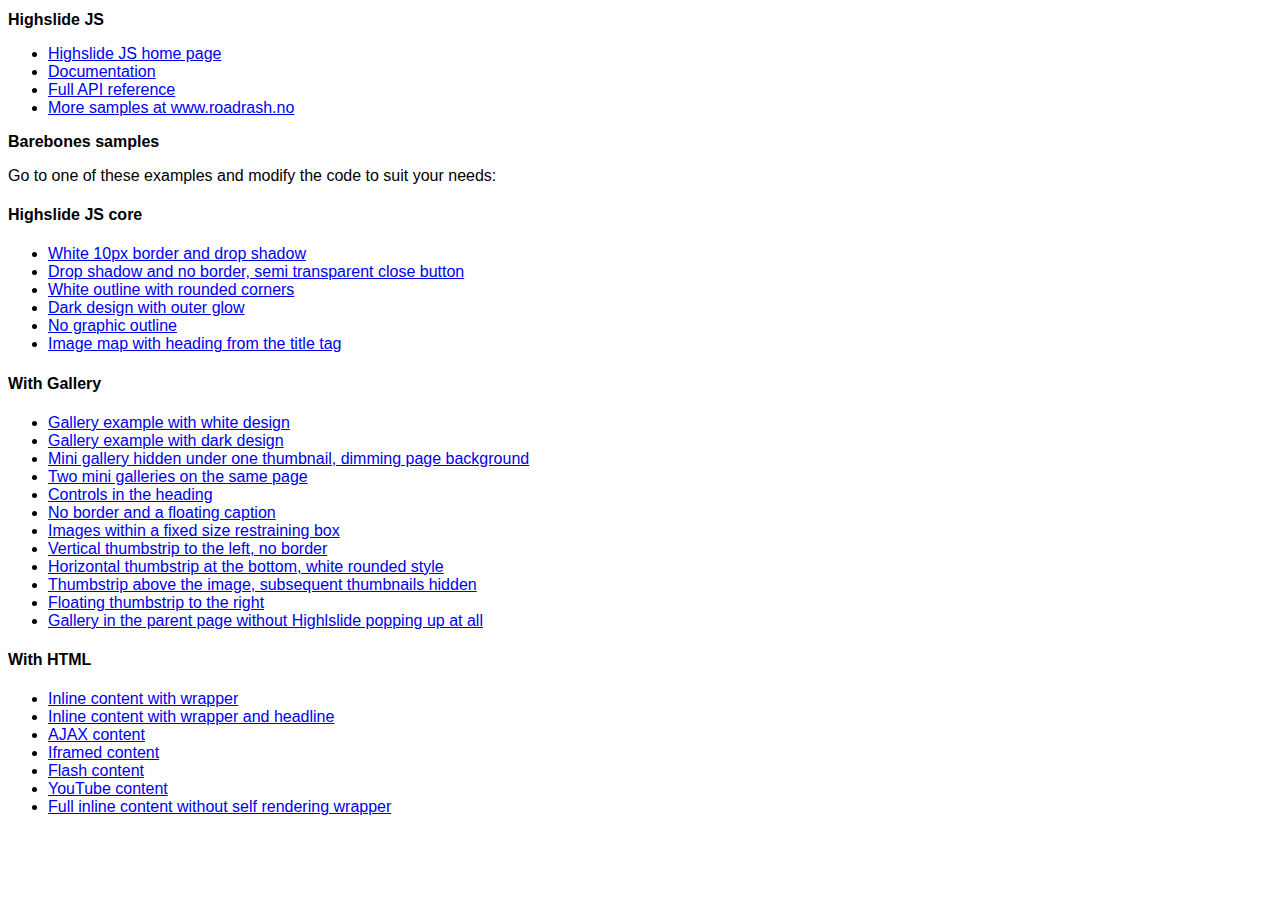
<file: index.htm>
<!DOCTYPE html PUBLIC "-//W3C//DTD XHTML 1.1//EN" "xhtml11.dtd">
<html>
<head>
<style type="text/css">
* {
	font-family: "Trebuchet MS", sans-serif;
	font-size: 12pt;
}


</style>

<title>Highslide JS</title>

</head>

<body>
<h1>Highslide JS</h1>
<ul>
	<li><a href="http://highslide.com">Highslide JS home page</a></li>
	<li><a href="http://highslide.com/doc.php">Documentation</a></li>
	<li><a href="http://highslide.com/ref">Full API reference</a></li>
	<li><a href="http://www.roadrash.no/">More samples at www.roadrash.no</a></li>
</ul>

<h3>Barebones samples</h3>
<p>Go to one of these examples and modify the code to suit your needs:</p>

<h4>Highslide JS core</h4>
<ul>
    <li><a href="examples/white-10px.html">White 10px border and drop shadow</a></li>
    <li><a href="examples/no-border.html">Drop shadow and no border, semi transparent close button</a></li>
    <li><a href="examples/white-rounded-outline.html">White outline with rounded corners</a></li>
    <li><a href="examples/outer-glow.html">Dark design with outer glow</a></li>
    <li><a href="examples/no-outline.html">No graphic outline</a></li>
    <li><a href="examples/image-map.html">Image map with heading from the title tag</a></li>
</ul>

<h4>With Gallery</h4>
<ul>
    <li><a href="examples/gallery-white.html">Gallery example with white design</a></li>
    <li><a href="examples/gallery-dark.html">Gallery example with dark design</a></li>
    <li><a href="examples/mini-gallery.html">Mini gallery hidden under one thumbnail, dimming page background</a></li>
    <li><a href="examples/mini-galleries.html">Two mini galleries on the same page</a></li>
    <li><a href="examples/gallery-controls-in-heading.html">Controls in the heading</a></li>
    <li><a href="examples/gallery-floating-caption.html">No border and a floating caption</a></li>
    <li><a href="examples/gallery-in-box.html">Images within a fixed size restraining box</a></li>
    <li><a href="examples/gallery-vertical-strip.html">Vertical thumbstrip to the left, no border</a></li>
    <li><a href="examples/gallery-horizontal-strip.html">Horizontal thumbstrip at the bottom, white rounded style</a></li>
    <li><a href="examples/gallery-thumbstrip-above.html">Thumbstrip above the image, subsequent thumbnails hidden</a></li>
    <li><a href="examples/gallery-floating-thumbs.html">Floating thumbstrip to the right</a></li>
    <li><a href="examples/gallery-in-page.html">Gallery in the parent page without Highlslide popping up at all</a></li>
</ul>

<h4>With HTML</h4>
<ul>
    <li><a href="examples/inline.html">Inline content with wrapper</a></li>
    <li><a href="examples/headline.html">Inline content with wrapper and headline</a></li>
    <li><a href="examples/ajax.html">AJAX content</a></li>
    <li><a href="examples/iframe.html">Iframed content</a></li>
    <li><a href="examples/flash.html">Flash content</a></li>
    <li><a href="examples/youtube.html">YouTube content</a></li>
    <li><a href="examples/html.html">Full inline content without self rendering wrapper</a></li>
</ul>


</body>
</html>
</file>
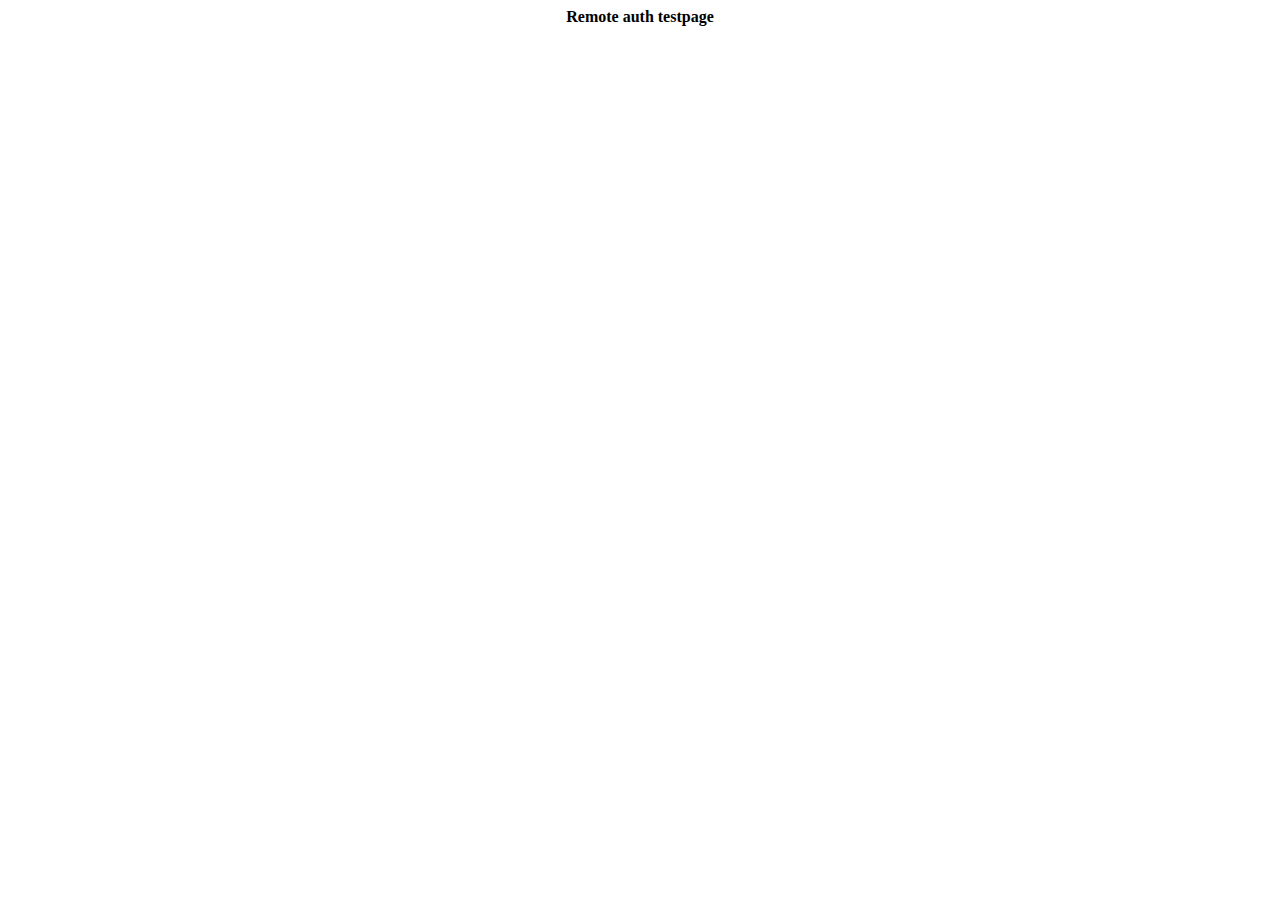
<file: restricted/index.html>
<!DOCTYPE HTML PUBLIC "-//W3C//DTD HTML 4.01 Transitional//EN"
	"http://www.w3.org/TR/html4/loose.dtd">
<html>
	<head>
		<meta name="author" content="Kai Oswald Seidler, Kay Vogelgesang, Carsten Wiedmann">
		<title></title>
	</head>

	<body>
		<center><b>Remote auth testpage</b></center>
	</body>
</html>
</file>
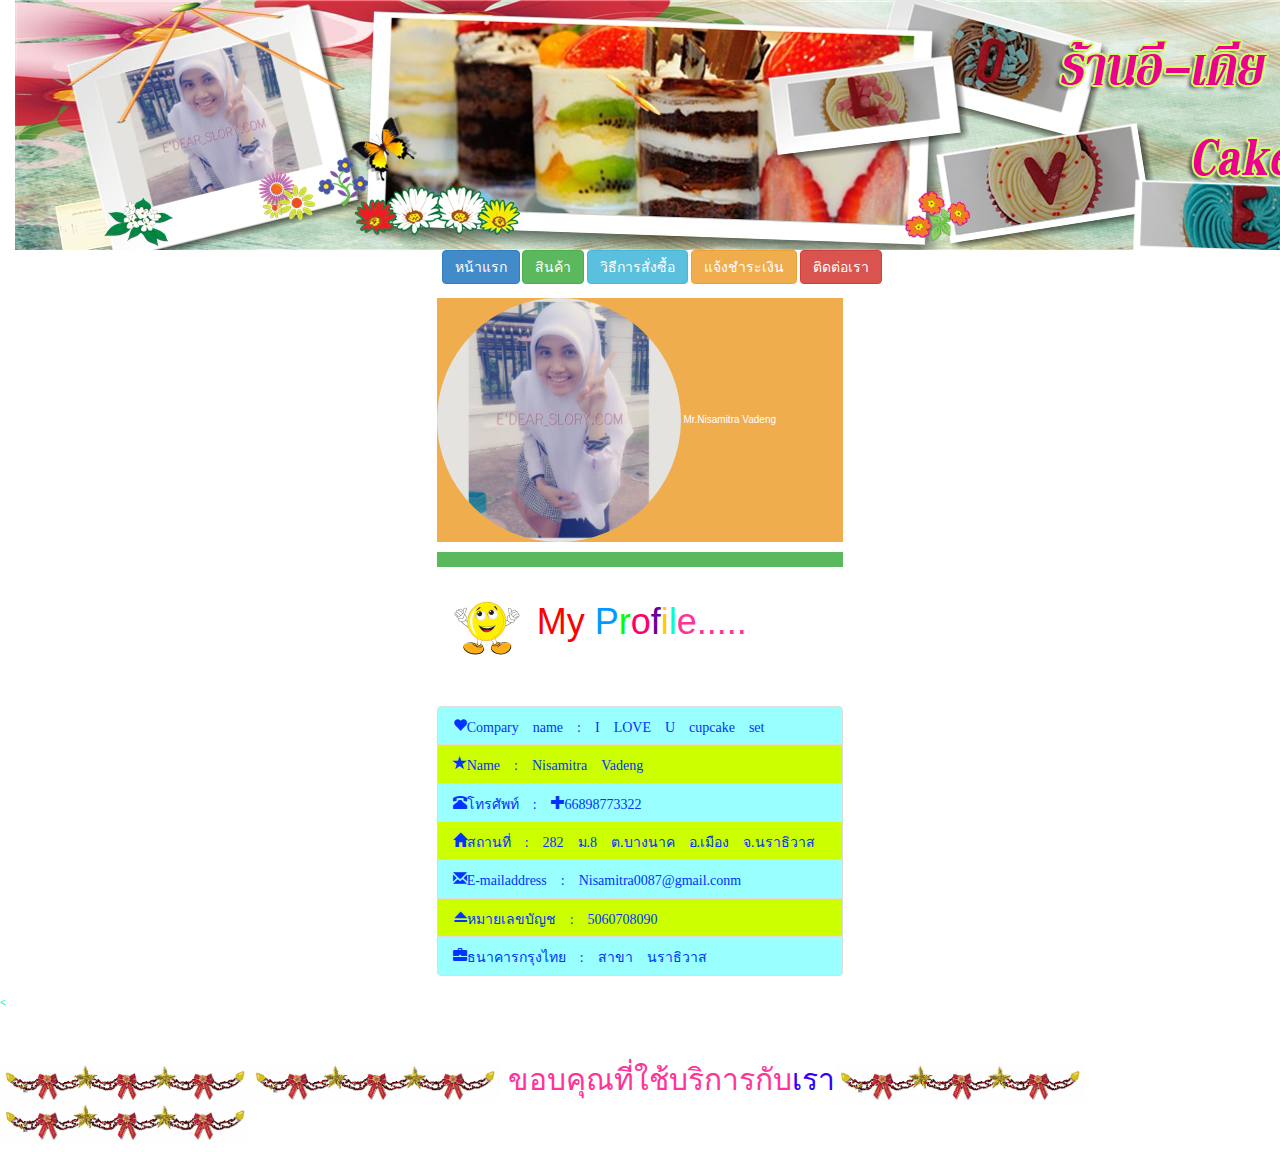
<file: aboutus.html>
<!doctype html>
<html>
<head>
<meta charset="utf-8">
<title>Untitled Document</title>
<meta charset="utf-8">
    <meta http-equiv="X-UA-Compatible" content="IE=edge">
    <meta name="viewport" content="width=device-width, initial-scale=1">
    <title>Bootstrap 101 Template</title>
    <!-- Bootstrap -->
    <link href="bootstrap/css/bootstrap.min.css" rel="stylesheet">

</head>
<body>

<div class="container-fluid">


<div class="row">
  <div class="col-md-12"><img src="img/ทท1.jpg" width="1350"></div>
  </div>
  
<div class="row">  
  <div class="col-md-4"></div>
 <div class="col-md-8">
 
<a href ="Home.html"target="_blank"><button type="button" class="btn btn-primary">หน้าแรก </button>
<a href ="br.html"target="_blank"><button type="button" class="btn btn-success">สินค้า</button>
<a href ="brr.html"target="_blank"><button type="button" class="btn btn-info">วิธีการสั่งซื้อ </button>
<a href ="brrr.html"target="_blank"><button type="button" class="btn btn-warning">แจ้งชำระเงิน </button>
<a href ="aboutus.html"target="_blank"><button type="button" class="btn btn-danger">ติดต่อเรา</button></a>
</div>
</div></div>


  <div class="row">  
<div class="col-md-4"></div>
<div class="col-md-4"><br><p class="bg btn-warning"><img src="img/dya.jpg" width="60%" class="img-circle">
Mr.Nisamitra  Vadeng
<p class="bg-btn btn-success"><br><h1><img src="img/ภาพเคลื่อนไหว.gif" width="100"><font color="#FF0000">My</font><font color="#0099FF"> P<font color="#00FF00">r<font color="#FF0066">o<font color="#660099">f<font color="#FFCC00">i<font color="#00FFCC">l<font color="#FF3399">e.....</font></h1><br></p></div>
<div class="col-md-4"></div>
</div>


<div class="row">
<div class="col-md-4"></div>
<div class="col-md-4"><ul class="list-group">
<h5><li class="list-group-item" style="background-color:#9FF;color:#03F"><span class="glyphicon glyphicon-heart">Compary name : I LOVE U cupcake set</li>

<li class="list-group-item" style="background-color:#CF0;color:#03F"><span class="glyphicon glyphicon-star">Name : Nisamitra  Vadeng</span></li>

<li class="list-group-item" style="background-color:#9FF;color:#03F"><span class="glyphicon glyphicon-phone-alt">โทรศัพท์ : +66898773322</span></li>

<li class="list-group-item" style="background-color:#CF0;color:#03F"><span class="glyphicon glyphicon-home">สถานที่ : 282 ม.8 ต.บางนาค อ.เมือง จ.นราธิวาส  </span></li>

<li class="list-group-item" style="background-color:#9FF;color:#03F"><span class="glyphicon glyphicon-envelope">E-mailaddress : Nisamitra0087@gmail.conm</span> </li>

<li class="list-group-item" style="background-color:#CF0;color:#03F"><span class="glyphicon glyphicon-eject">หมายเลขบัญช : 5060708090</li>

<li class="list-group-item" style="background-color:#9FF;color:#03F"><span class="glyphicon glyphicon-briefcase">ธนาคารกรุงไทย : สาขา นราธิวาส



</div>
<div class="col-md-4"></div>

</div>
 
 
 <<h2><br><img src="img/line.83.gif"width="250"><img src="img/line.83.gif"width="250">
     <font color="#ff3399">ขอบคุณที่ใช้บริการกับ<font color="#3300FF">เรา</font><img src="img/line.83.gif"width="250"><img src="img/line.83.gif"width="250">



</body>
</html>
</file>
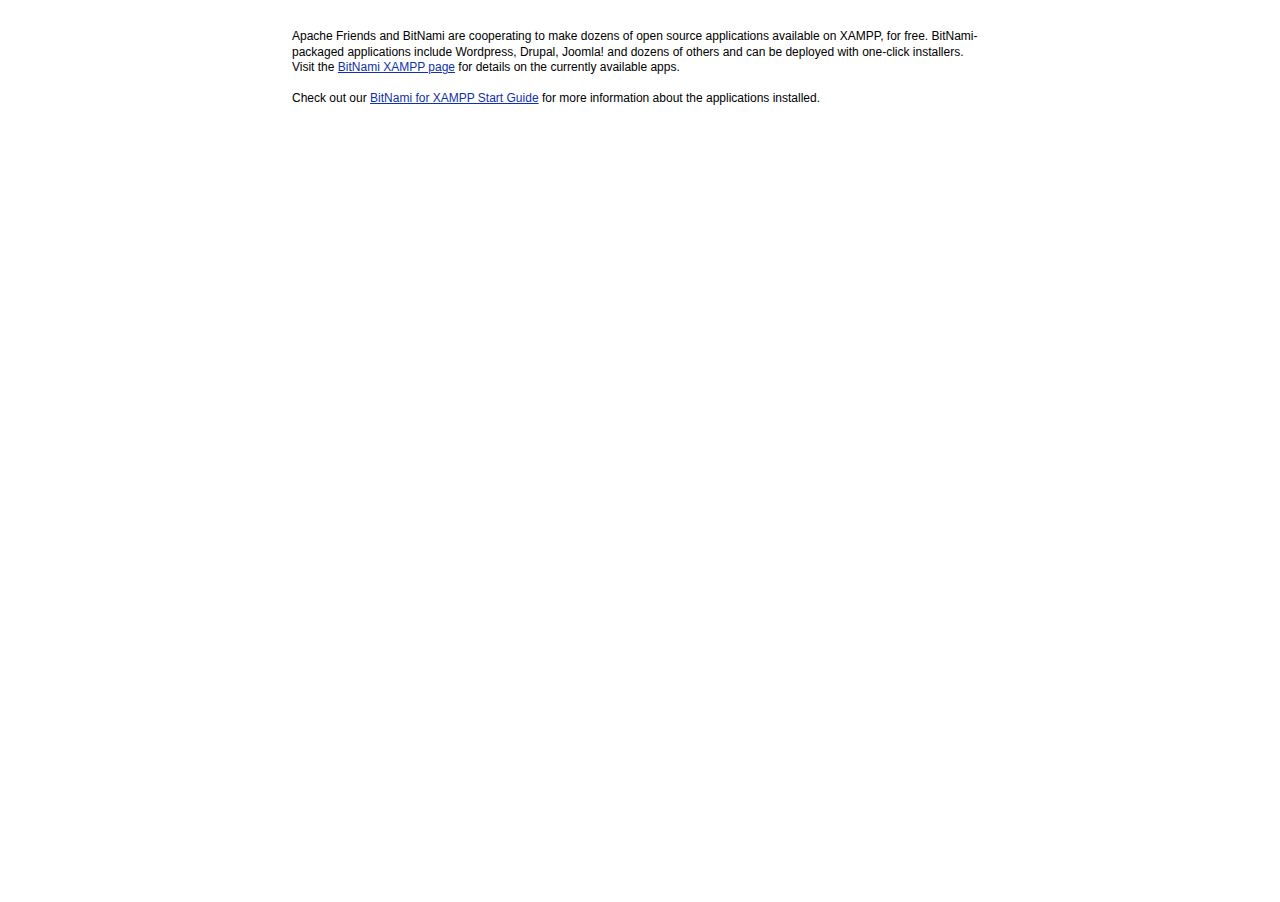
<file: applications.html>
<!DOCTYPE html PUBLIC "-//W3C//DTD XHTML 1.0 Transitional//EN" "http://www.w3.org/TR/xhtml1/DTD/xhtml1-transitional.dtd">
<html xmlns="http://www.w3.org/1999/xhtml">
<head>
<meta http-equiv="Content-Type" content="text/html; charset=utf-8" />
<title>BitNami: Open Source. Simplified</title>
<link href="bitnami.css" media="all" rel="Stylesheet" type="text/css" />
</head>
<body>
<div id="container">
  <div id="lowerContainer">
    <div id="content">
      <div align="center">
        <table class="tableParagraph">
          <tr>
            <td class="container" >
	      <p>Apache Friends and BitNami are cooperating to make dozens of open source applications available on XAMPP, for free. BitNami-packaged applications include Wordpress, Drupal, Joomla! and dozens of others and can be deployed with one-click installers. Visit the <a href="http://bitnami.com/xampp?utm_source=bitnami&utm_medium=installer&utm_campaign=XAMPP%2BModule" target="_blank">BitNami XAMPP page</a> for details on the currently available apps.</p><br/>
              <p>Check out our <a href="http://wiki.bitnami.com/Infrastructure_Stacks/BitNami_for_XAMPP" target="_blank" >BitNami for XAMPP Start Guide</a> for more information about the applications installed.</p><br/><br/>
              </td>
            </tr>
          </table>
        </div>
        <!-- @@BITNAMI_MODULE_PLACEHOLDER@@ -->
        <br/><br/>
   </div>
  </div>
</div>
</body>
</html>
</file>
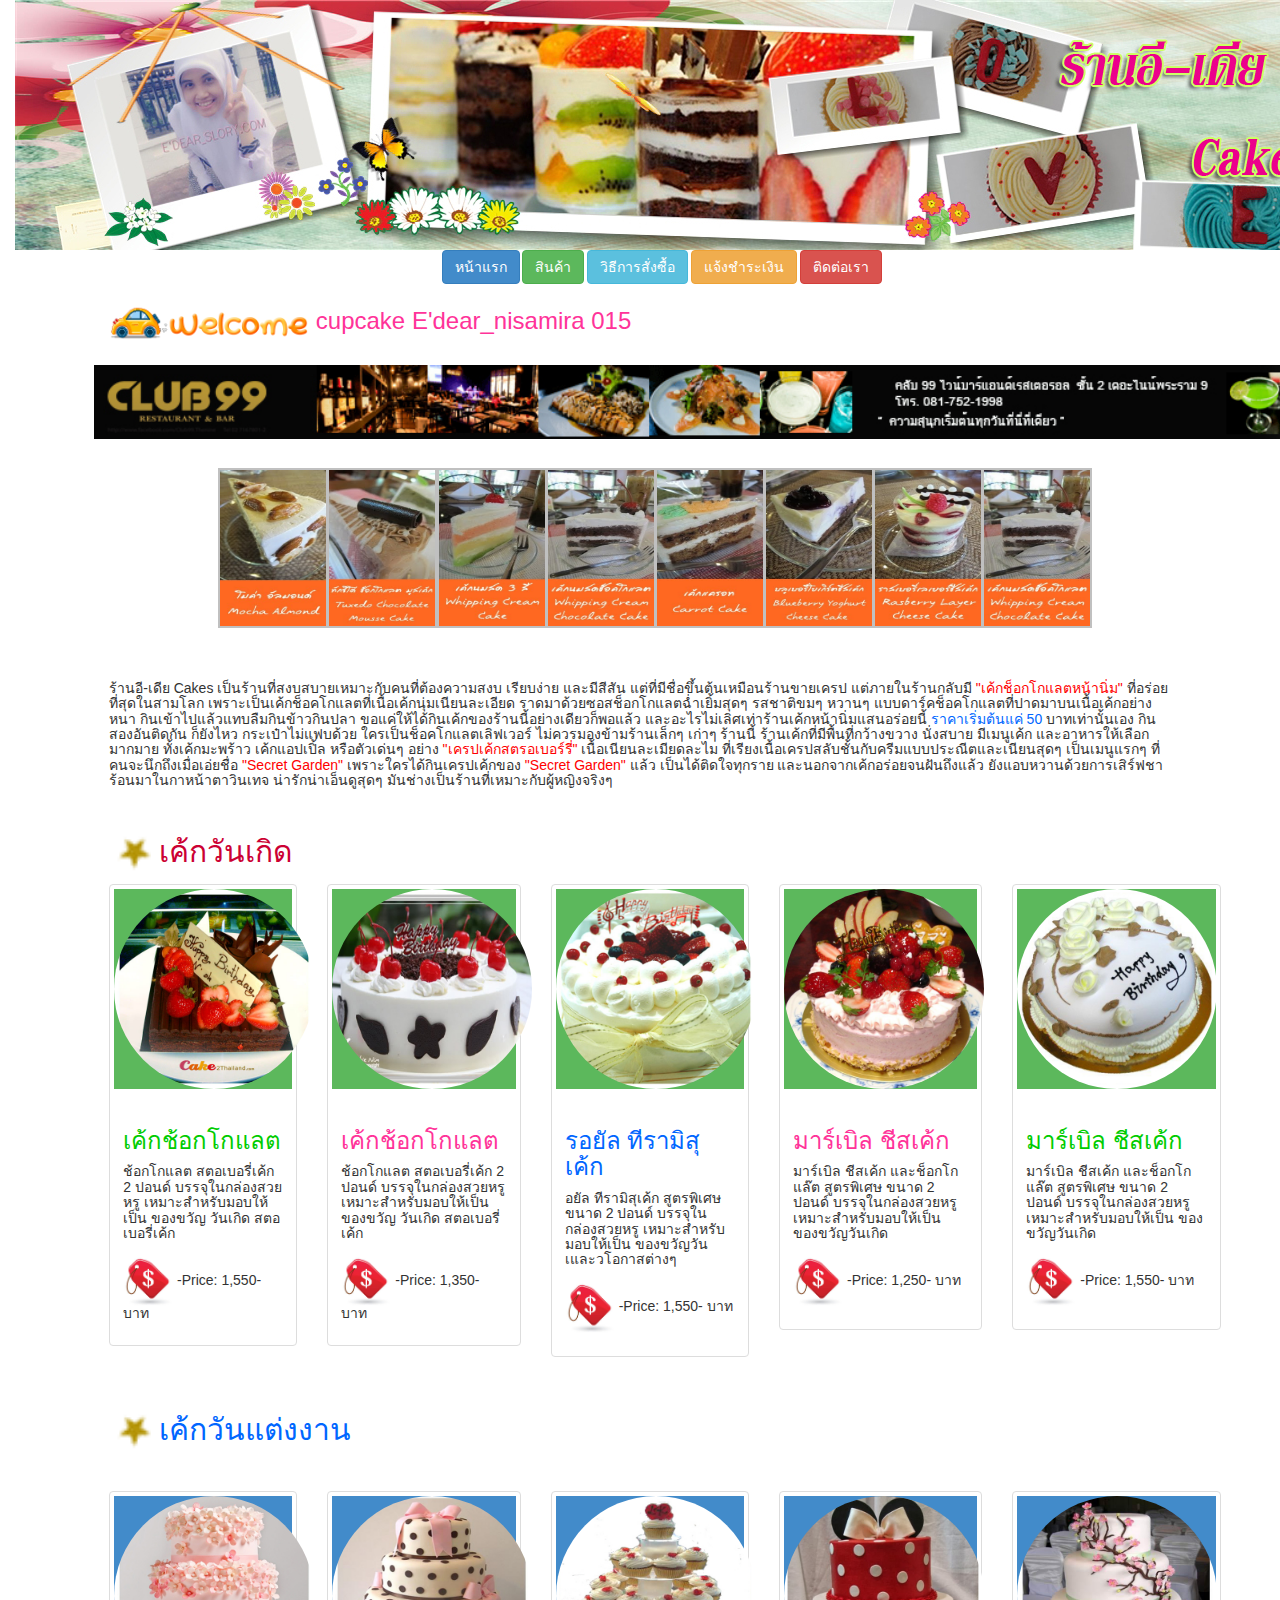
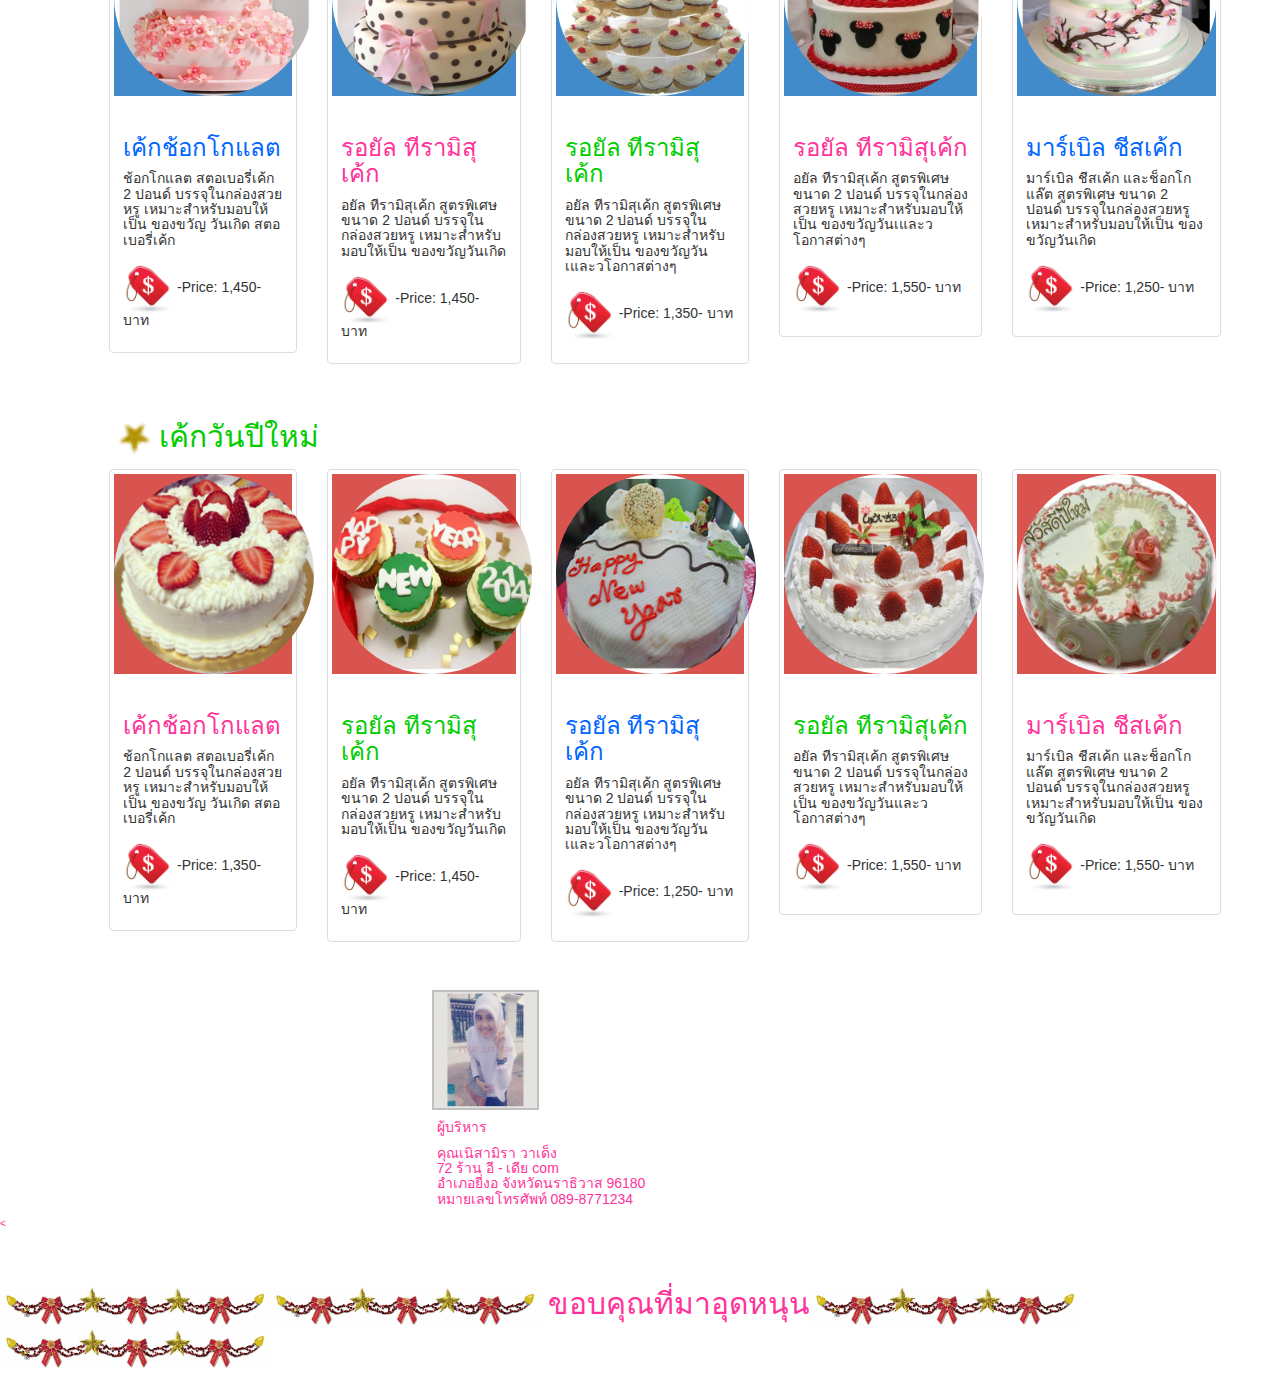
<file: br.html>
<!doctype html>
<html>
<head>
<meta charset="utf-8">
<title>Untitled Document</title>
<meta charset="utf-8">
    <meta http-equiv="X-UA-Compatible" content="IE=edge">
    <meta name="viewport" content="width=device-width, initial-scale=1">
    <title>Bootstrap 101 Template</title>
    <!-- Bootstrap -->
    <link href="bootstrap/css/bootstrap.min.css" rel="stylesheet">
    
    
    <script type="text/javascript" src="/highslide/highslide.js"></script>
<link rel="stylesheet" type="text/css" href="/highslide/highslide.css" />
<script type="text/javascript">
    // override Highslide settings here
    // instead of editing the highslide.js file
    hs.graphicsDir = '/highslide/graphics/';
</script>


</head>
<body>

<div class="container-fluid">


<div class="row">
  <div class="col-md-12"><img src="img/ทท1.jpg" width="1350"></div>
  </div>
  
<div class="row">  
  <div class="col-md-4"></div>
 <div class="col-md-8">
 
<a href ="Home.html"target="_blank"><button type="button" class="btn btn-primary">หน้าแรก </button>
<a href ="br.html"target="_blank"><button type="button" class="btn btn-success">สินค้า</button>
<a href ="brr.html"target="_blank"><button type="button" class="btn btn-info">วิธีการสั่งซื้อ </button>
<a href ="brrr.html"target="_blank"><button type="button" class="btn btn-warning">แจ้งชำระเงิน </button>
<a href ="aboutus.html"target="_blank"><button type="button" class="btn btn-danger">ติดต่อเรา</button></a>
</div>
</div></div>



  <div class="row">
     <div class="col-md-1"></div>
     <div class="col-md-8">
      				<h3><img src="img/100616272.jpg"width="200"><font color="#ff3399">
                    cupcake E'dear_nisamira 015</font><h/3></div></div></div>
                    
       
       <br>
      <div class="row">
     <div class="col-md-1"></div>
       <img src="img/xx.jpg"width="1200"> </div></div>
       
       <br><br>
        <div class="row">
      <div class="col-md-2"></div>
    <div class="col-md-1"><a href="img/bakery_07.jpg" class="highslide"onclick="return hs.expand(this)">
       <img src="img/bakery_07.jpg" alt="Highslide JS"
       title="Click to enlarge" height="160" width="110"></a></div>
    
     <div class="col-md-1"><a href="img/bakery_08.jpg" class="highslide"
       onclick="return hs.expand(this)">
       <img src="img/bakery_08.jpg" alt="Highslide JS"
       title="Click to enlarge" height="160" width="110"></a></div>
       
     <div class="col-md-1"><a href="img/bakery_09.jpg" class="highslide"
       onclick="return hs.expand(this)">
       <img src="img/bakery_09.jpg" alt="Highslide JS"
       title="Click to enlarge" height="160" width="110"></a></div>
        
        <div class="col-md-1"><a href="img/bakery_10.jpg" class="highslide"
       onclick="return hs.expand(this)">
       <img src="img/bakery_10.jpg" alt="Highslide JS"
       title="Click to enlarge" height="160" width="110"></a></div>
       
       <div class="col-md-1"><a href="img/bakery_11.jpg" class="highslide"
       onclick="return hs.expand(this)">
       <img src="img/bakery_11.jpg" alt="Highslide JS"
       title="Click to enlarge" height="160" width="110"></a></div>
       
       <div class="col-md-1"><a href="img/bakery_12.jpg" class="highslide"
       onclick="return hs.expand(this)">
       <img src="img/bakery_12.jpg" alt="Highslide JS"
       title="Click to enlarge" height="160" width="110"></a></div>
       
       <div class="col-md-1"><a href="img/bakery_13.jpg" class="highslide"
       onclick="return hs.expand(this)">
       <img src="img/bakery_13.jpg" alt="Highslide JS"
       title="Click to enlarge" height="160" width="110"></a></div>
       
       <div class="col-md-1"><a href="img/bakery_10.jpg" class="highslide"
       onclick="return hs.expand(this)">
       <img src="img/bakery_10.jpg" alt="Highslide JS"
       title="Click to enlarge" height="160" width="110"></a></div>
         
       </div></div></div>
         <br><br>           
        
       
       <br>
        <div class="row">
      <div class="col-md-1"></div>
    <div class="col-md-10">
     <h5> ร้านอี-เดีย Cakes เป็นร้านที่สงบสบายเหมาะกับคนที่ต้องความสงบ เรียบง่าย และมีสีสัน แต่ที่มีชื่อขึ้นต้นเหมือนร้านขายเครป แต่ภายในร้านกลับมี 
      <font color="#FF0000">"เค้กช็อกโกแลตหน้านิ่ม"</font> ที่อร่อยที่สุดในสามโลก เพราะเป็นเค้กช็อคโกแลตที่เนื้อเค้กนุ่มเนียนละเอียด
  ราดมาด้วยซอสช็อกโกแลตฉ่ำเยิ้มสุดๆ รสชาติขมๆ หวานๆ แบบดาร์คช็อคโกแลตที่ปาดมาบนเนื้อเค้กอย่างหนา กินเข้าไปแล้วแทบลืมกินข้าวกินปลา
   ขอแค่ให้ได้กินเค้กของร้านนี้อย่างเดียวก็พอแล้ว และอะไรไม่เลิศเท่าร้านเค้กหน้านิ่มแสนอร่อยนี้ <font color="#0066FF">ราคาเริ่มต้นแค่ 50</font> บาทเท่านั้นเอง
     กินสองอันติดกัน ก็ยังไหว กระเป๋าไม่แฟบด้วย ใครเป็นช็อคโกแลตเลิฟเวอร์ ไม่ควรมองข้ามร้านเล็กๆ เก่าๆ ร้านนี้       
        ร้านเค้กที่มีพื้นที่กว้างขวาง นั่งสบาย มีเมนูเค้ก และอาหารให้เลือกมากมาย ทั้งเค้กมะพร้าว เค้กแอปเปิ้ล หรือตัวเด่นๆ อย่าง <font color="#FF0000">"เครปเค้กสตรอเบอร์รี่"</font> เนื้อเนียนละเมียดละไม ที่เรียงเนื้อเครปสลับชั้นกับครีมแบบประณีตและเนียนสุดๆ เป็นเมนูแรกๆ ที่คนจะนึกถึงเมื่อเอ่ยชื่อ <font color="#FF0000">"Secret Garden"</font> เพราะใครได้กินเครปเค้กของ <font color="#FF0000">"Secret Garden"</font> แล้ว เป็นได้ติดใจทุกราย และนอกจากเค้กอร่อยจนฝันถึงแล้ว ยังแอบหวานด้วยการเสิร์ฟชาร้อนมาในกาหน้าตาวินเทจ น่ารักน่าเอ็นดูสุดๆ มันช่างเป็นร้านที่เหมาะกับผู้หญิงจริงๆ</div></div> </div>
     
     
      <br>              
     <div class="row">
     <div class="col-md-1"></div>
     <div class="col-md-8">
    <h2><img src="img/m31.gif"width="50"><font color="#CC0033">เค้กวันเกิด</font></h2></div></div>
     
     <div class="row">
     <div class="col-md-1"></div>
     <div class="col-md-2"><div class="thumbnail">
    <p class="bg-btn btn-success"><img src="img/Strawberry_Chocolate_Cakes_G4_New6.jpg" width="200"class="img-circle"></p>
      <div class="caption">
        <h3><font color="#00CC00"> เค้กช้อกโกแลต</font></h3>
        <h5><p>ช้อกโกแลต สตอเบอรี่เค้ก 2 ปอนด์ บรรจุในกล่องสวยหรู เหมาะสำหรับมอบให้เป็น ของขวัญ วันเกิด สตอเบอรี่เค้ก 
        
        <br> <br>
 
 <img src="img/Price.jpg"width="50">    -Price: 1,550- บาท </p>
     
       </div>
  </div></div> 
  
  
     <div class="row">
  <div class="col-md-2">
     <div class="thumbnail">
    <p class="bg-btn btn-success"><img src="img/black-forest4.jpg" width="200"class="img-circle"></p>
      <div class="caption">
        <h3><font color="#ff3399"> เค้กช้อกโกแลต</font></h3>
        <h5><p>ช้อกโกแลต สตอเบอรี่เค้ก 2 ปอนด์ บรรจุในกล่องสวยหรู เหมาะสำหรับมอบให้เป็น ของขวัญ วันเกิด สตอเบอรี่เค้ก 
        
        <br> <br>
 
 <img src="img/Price.jpg"width="50">    -Price: 1,350- บาท </p>
        
       </div>
  </div></div> 

    
     <div class="row">
  <div class="col-md-2">
    <div class="thumbnail">
      <p class="bg-btn btn-success"><img src="img/รูปเค้กวันเกิด-3.jpg" width="200"class="img-circle"></p><div class="caption">
        <h3><font color="#0066FF">รอยัล ทีรามิสุเค้ก</font></h3>
        <h5><p>อยัล ทีรามิสุเค้ก สูตรพิเศษ ขนาด 2 ปอนด์ บรรจุในกล่องสวยหรู เหมาะสำหรับมอบให้เป็น ของขวัญวันเและวโอกาสต่างๆ
        
        <br> <br>
 
 <img src="img/Price.jpg"width="50">    -Price: 1,550- บาท </p>
        
       </div>
  </div>
</div>

<div class="row">
    <div class="col-md-2">
    <div class="thumbnail">
      <p class="bg-btn btn-success"><img src="img/เค้กวันเกิด6-580x574.jpg" width="200"class="img-circle" >
      <div class="caption">
   <h3><font color="#ff3399">มาร์เบิล ชีสเค้ก</font></h3>
     <h5><P> มาร์เบิล ชีสเค้ก และช็อกโกแล๊ต สูตรพิเศษ ขนาด 2 ปอนด์ บรรจุในกล่องสวยหรู เหมาะสำหรับมอบให้เป็น ของขวัญวันเกิด
    
    <br> <br>
 
 <img src="img/Price.jpg"width="50">    -Price: 1,250- บาท </p>
    
</div>
  </div>
</div>


      <div class="row">
    <div class="col-md-2">
    <div class="thumbnail">
      <p class="bg-btn btn-success"><img src="img/เค้กวันเกิด2.jpg" width="200"class="img-circle" >
      <div class="caption">
   <h3><font color="#00CC00">มาร์เบิล ชีสเค้ก</font></h3>
     <h5><P> มาร์เบิล ชีสเค้ก และช็อกโกแล๊ต สูตรพิเศษ ขนาด 2 ปอนด์ บรรจุในกล่องสวยหรู เหมาะสำหรับมอบให้เป็น ของขวัญวันเกิด
     
     <br> <br>
 
 <img src="img/Price.jpg"width="50">    -Price: 1,550- บาท </p>

       </div>
  </div>
</div></div></div></div></div></div>


     
     <br>              
     <div class="row">
     <div class="col-md-1"></div>
     <div class="col-md-8">
     <h2> <img src="img/m31.gif"width="50"><font color="#0066FF">เค้กวันแต่งงาน</font></h2>
     
     </div></div></div>
    
    
     <br><br>
    <div class="row">
     <div class="col-md-1"></div>
  <div class="col-md-2"><div class="thumbnail">
    <p class="bg-btn bg-primary"><img src="img/pinkcherryblossomweddingcake1.jpg" width="200"class="img-circle"></p>
      <div class="caption">
        <h3><font color="#0066FF"> เค้กช้อกโกแลต</font></h3>
        <h5><p>ช้อกโกแลต สตอเบอรี่เค้ก 2 ปอนด์ บรรจุในกล่องสวยหรู เหมาะสำหรับมอบให้เป็น ของขวัญ วันเกิด สตอเบอรี่เค้ก 
        
        <br> <br>
 
 <img src="img/Price.jpg"width="50">    -Price: 1,450- บาท </p>
       </div>
  </div></div> 


     

    <div class="row">
  <div class="col-md-2">
    <div class="thumbnail">
      <p class="bg-btn bg-primary"><img src="img/pic24808.jpg" width="200"class="img-circle"></p><div class="caption">
        <h3><font color="#ff3399">รอยัล ทีรามิสุเค้ก</font></h3>
        <h5><p>อยัล ทีรามิสุเค้ก สูตรพิเศษ ขนาด 2 ปอนด์ บรรจุในกล่องสวยหรู เหมาะสำหรับมอบให้เป็น ของขวัญวันเกิด 
       
       <br> <br>
 
 <img src="img/Price.jpg"width="50">    -Price: 1,450- บาท </p>
        
       </div>
  </div>
</div>

     <div class="row">
  <div class="col-md-2">
    <div class="thumbnail">
      <p class="bg-btn bg-primary"><img src="img/cupcake.jpg" width="200"class="img-circle"></p> <div class="caption">
        <h3><font color="#00CC00">รอยัล ทีรามิสุเค้ก</font></h3>
        <h5><p>อยัล ทีรามิสุเค้ก สูตรพิเศษ ขนาด 2 ปอนด์ บรรจุในกล่องสวยหรู เหมาะสำหรับมอบให้เป็น ของขวัญวันเและวโอกาสต่างๆ
        
        <br> <br>
 
 <img src="img/Price.jpg"width="50">    -Price: 1,350- บาท </p>
        
       </div>
  </div>
</div>

<div class="row">
  <div class="col-md-2">
    <div class="thumbnail">
      <p class="bg-btn bg-primary"><img src="img/743681-img-1391769514-27.jpg" width="200"class="img-circle"></p> <div class="caption">
        <h3><font color="#ff3399">รอยัล ทีรามิสุเค้ก</font></h3>
        <h5><p>อยัล ทีรามิสุเค้ก สูตรพิเศษ ขนาด 2 ปอนด์ บรรจุในกล่องสวยหรู เหมาะสำหรับมอบให้เป็น ของขวัญวันเและวโอกาสต่างๆ
        
        <br> <br>
 
 <img src="img/Price.jpg"width="50">    -Price: 1,550- บาท </p>
        
       </div>
  </div>
</div>

      <div class="row">
    <div class="col-md-2">
    <div class="thumbnail">
      <p class="bg-btn bg-primary"><img src="img/cake-for-wedding.jpg" width="200"class="img-circle" >
      <div class="caption">
   <h3><font color="#0066FF">มาร์เบิล ชีสเค้ก</font></h3>
     <h5><P> มาร์เบิล ชีสเค้ก และช็อกโกแล๊ต สูตรพิเศษ ขนาด 2 ปอนด์ บรรจุในกล่องสวยหรู เหมาะสำหรับมอบให้เป็น ของขวัญวันเกิด
     
     <br> <br>
 
 <img src="img/Price.jpg"width="50">    -Price: 1,250- บาท </p>

       </div>
  </div>
</div></div></div></div></div></div>
  </div>

<br>              
     <div class="row">
     <div class="col-md-1"></div>
     <div class="col-md-8">
     <h2> <img src="img/m31.gif"width="50"><font color="#00CC00">เค้กวันปีใหม่</font></h2>
    </div></div></div>
    
    <div class="row">
     <div class="col-md-1"></div>
     <div class="col-md-2"><div class="thumbnail">
    <p class="bg-btn btn-danger"><img src="img/1388221044-pantiptalk-o.jpg" width="200"class="img-circle"></p>
      <div class="caption">
        <h3><font color="#ff3399"> เค้กช้อกโกแลต</font></h3>
        <h5><p>ช้อกโกแลต สตอเบอรี่เค้ก 2 ปอนด์ บรรจุในกล่องสวยหรู เหมาะสำหรับมอบให้เป็น ของขวัญ วันเกิด สตอเบอรี่เค้ก 
        
        <br> <br>
 
 <img src="img/Price.jpg"width="50">    -Price: 1,350- บาท </p>
       </div>
  </div></div> 

    
     <div class="row">
  <div class="col-md-2">
    <div class="thumbnail">
      <p class="bg-btn btn-danger"><img src="img/il_570xN_521356219_2vpx.jpg" width="200"class="img-circle"></p> <div class="caption">
        <h3><font color="#00CC00">รอยัล ทีรามิสุเค้ก</font></h3>
        <h5><p>อยัล ทีรามิสุเค้ก สูตรพิเศษ ขนาด 2 ปอนด์ บรรจุในกล่องสวยหรู เหมาะสำหรับมอบให้เป็น ของขวัญวันเกิด 
        
        <br> <br>
 
 <img src="img/Price.jpg"width="50">    -Price: 1,450- บาท </p>
        
       </div>
  </div>
</div>

<div class="row">
  <div class="col-md-2">
    <div class="thumbnail">
      <p class="bg-btn btn-danger"><img src="img/dn91.jpg" width="200"class="img-circle"></p><div class="caption">
        <h3><font color="#0066FF">รอยัล ทีรามิสุเค้ก</font></h3>
        <h5><p>อยัล ทีรามิสุเค้ก สูตรพิเศษ ขนาด 2 ปอนด์ บรรจุในกล่องสวยหรู เหมาะสำหรับมอบให้เป็น ของขวัญวันเและวโอกาสต่างๆ
        
        <br> <br>
 
 <img src="img/Price.jpg"width="50">    -Price: 1,250- บาท </p>
        
       </div>
  </div>
</div>

<div class="row">
  <div class="col-md-2">
    <div class="thumbnail">
      <p class="bg-btn btn-danger"><img src="img/08.12.26.ケーキ終了sk1k.JPG" width="200"class="img-circle"></p><div class="caption">
        <h3><font color="#00CC00">รอยัล ทีรามิสุเค้ก</font></h3>
        <h5><p>อยัล ทีรามิสุเค้ก สูตรพิเศษ ขนาด 2 ปอนด์ บรรจุในกล่องสวยหรู เหมาะสำหรับมอบให้เป็น ของขวัญวันและวโอกาสต่างๆ
       
       <br> <br>
 
 <img src="img/Price.jpg"width="50">    -Price: 1,550- บาท </p>
        
       </div>
  </div>
</div>

      <div class="row">
    <div class="col-md-2">
    <div class="thumbnail">
      <p class="bg-btn btn-danger"><img src="img/1271854818_01.jpg" width="200"class="img-circle" >
      <div class="caption">
   <h3><font color="#ff3399">มาร์เบิล ชีสเค้ก</font></h3>
     <h5><P> มาร์เบิล ชีสเค้ก และช็อกโกแล๊ต สูตรพิเศษ ขนาด 2 ปอนด์ บรรจุในกล่องสวยหรู เหมาะสำหรับมอบให้เป็น ของขวัญวันเกิด
     
     <br> <br>
 
 <img src="img/Price.jpg"width="50">    -Price: 1,550- บาท </p>

       </div>
  </div>
</div></div></div></div></div>


     <br><br>
     
      <div class="row">  
  <div class="col-md-4"></div>
 <div class="col-md-8"><a href="img/dya.jpg" class="highslide"
       onclick="return hs.expand(this)"><a href="img/dya.jpg" class="highslide"
       onClick="return hs.expand(this)"><img src="img/dya.jpg" alt="Highslide JS"
       title="Click to enlarge" height="120" width="107" /></a></div>
  </div>
  </div>
 
 <div class="row">  
  <div class="col-md-4"></div>
 <div class="col-md-8">
  <h5><p><font color="#ff3399">ผู้บริหาร</p>

คุณเนิสามิรา  วาเด็ง<br>
72 ร้าน อี - เดีย com<br>
อำเภอยี่งอ จังหวัดนราธิวาส 96180<br>
หมายเลขโทรศัพท์ 089-8771234
</div></div>
  </div>
     
     
     <<h2><br><img src="img/line.83.gif"width="270"><img src="img/line.83.gif"width="270">
     <font color="#ff3399">ขอบคุณที่มาอุดหนุน</font><img src="img/line.83.gif"width="270"><img src="img/line.83.gif"width="270">
       
<body>
</body>
</html>
</file>
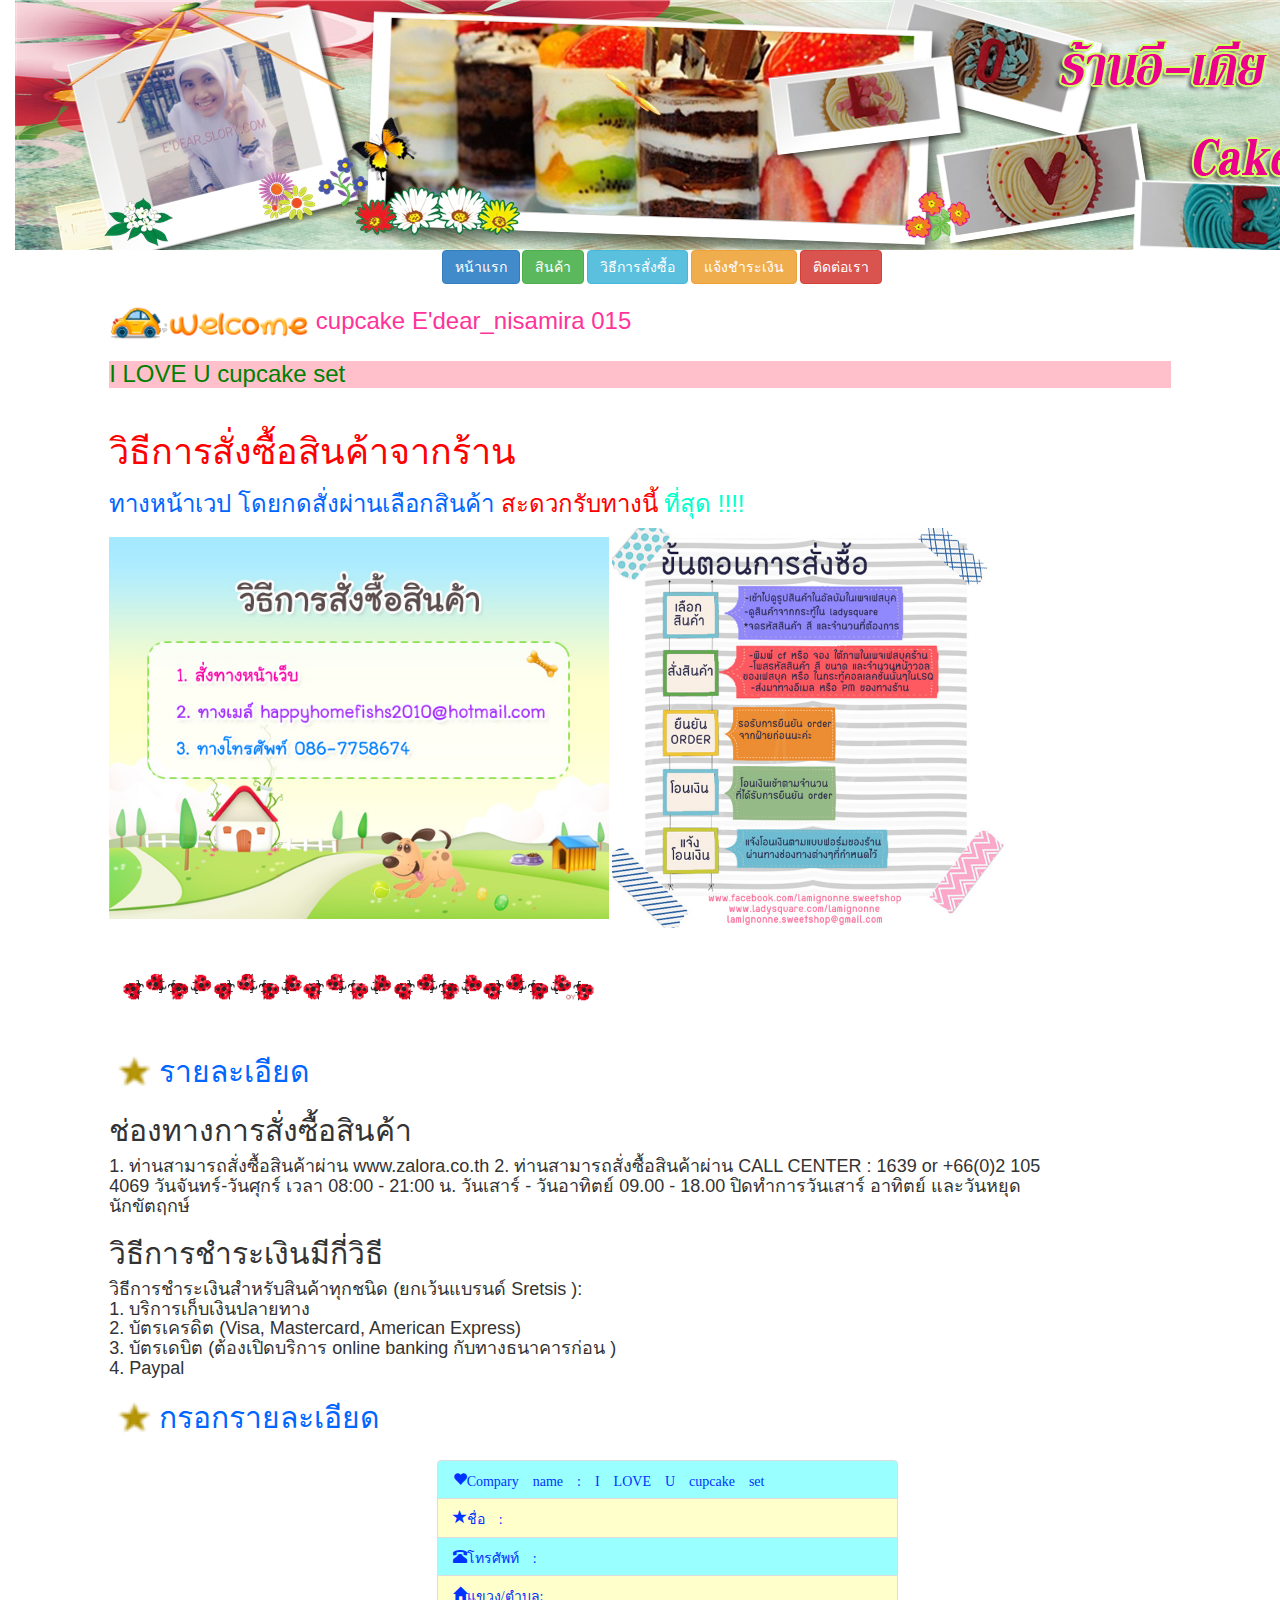
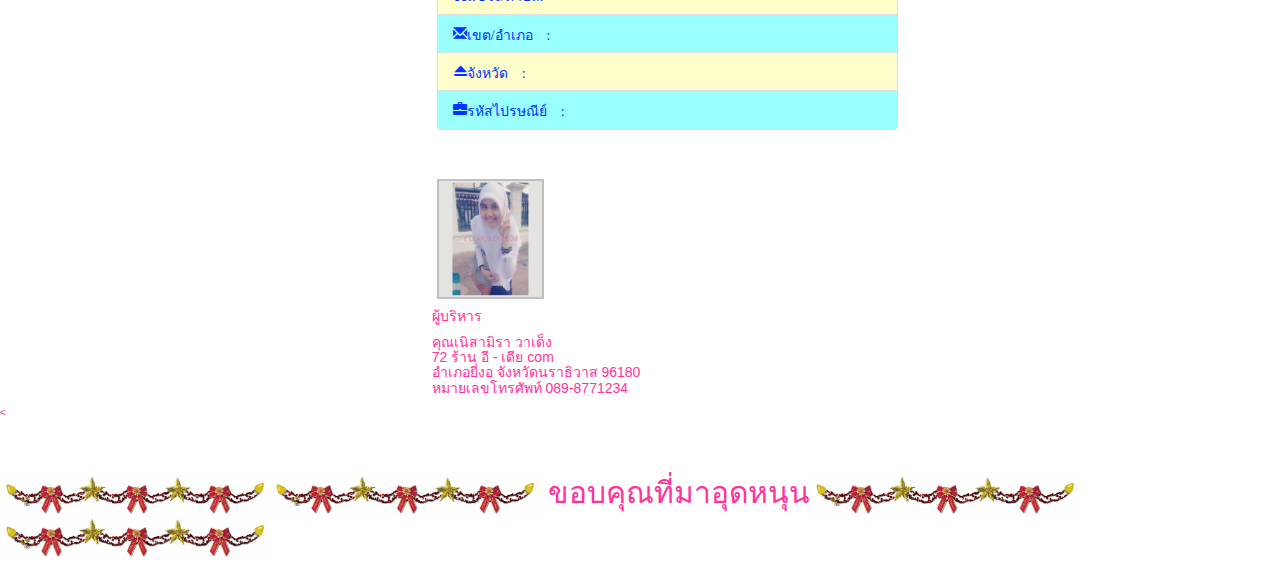
<file: brr.html>
<!doctype html>
<html>
<head>
<meta charset="utf-8">
<title>Untitled Document</title>
<meta charset="utf-8">
    <meta http-equiv="X-UA-Compatible" content="IE=edge">
    <meta name="viewport" content="width=device-width, initial-scale=1">
    <title>Bootstrap 101 Template</title>
    <!-- Bootstrap -->
    <link href="bootstrap/css/bootstrap.min.css" rel="stylesheet">
    
    
    <script type="text/javascript" src="/highslide/highslide.js"></script>
<link rel="stylesheet" type="text/css" href="/highslide/highslide.css" />
<script type="text/javascript">
    // override Highslide settings here
    // instead of editing the highslide.js file
    hs.graphicsDir = '/highslide/graphics/';
</script>


</head>
<body>

<div class="container-fluid">


<div class="row">
  <div class="col-md-12"><img src="img/ทท1.jpg" width="1350"></div>
  </div>
  
<div class="row">  
  <div class="col-md-4"></div>
  <div class="col-md-8">

<a href ="Home.html"target="_blank"><button type="button" class="btn btn-primary">หน้าแรก </button></a>
<a href ="br.html"target="_blank"><button type="button" class="btn btn-success">สินค้า</button>
<a href ="brr.html"target="_blank"><button type="button" class="btn btn-info">วิธีการสั่งซื้อ </button>
<a href ="brrr.html"target="_blank"><button type="button" class="btn btn-warning">แจ้งชำระเงิน </button>
<a href ="aboutus.html"target="_blank"><button type="button" class="btn btn-danger">ติดต่อเรา</button></a>
</div>
</div></div>



  <div class="row">
     <div class="col-md-1"></div>
     <div class="col-md-10">
      				<h3><img src="img/100616272.jpg"width="200"><font color="#ff3399">
                    cupcake E'dear_nisamira 015</font><h/3>
                    
       <H3 style="background-color:pink;color:green">I LOVE U cupcake set </H3></div></div></div>
       
        <br>
        <div class="row">
      <div class="col-md-1"></div>
    <div class="col-md-9">
      <h1><font color="#FF0000">วิธีการสั่งซื้อสินค้าจากร้าน</font></h1>
      <h3><font color="#0066FF">ทางหน้าเวป โดยกดสั่งผ่านเลือกสินค้า </font>
      <font color="#FF0000">สะดวกรับทางนี้ </font><font color="#00FFCC">ที่สุด !!!! </font></h3>
       
      <img src="img/2Eh8H.jpg"width="500">  <img src="img/ขั้นตอนการซื้อ.jpg"width="400">
        
     
      <br><br><img src="img/line.84.gif"width="500">
         <h2><img src="img/m31.gif"width="50"><font color="#0066FF">รายละเอียด</font></h2>
   
   
    <h2>ช่องทางการสั่งซื้อสินค้า</h2>
<h4>1. ท่านสามารถสั่งซื้อสินค้าผ่าน www.zalora.co.th 
2. ท่านสามารถสั่งซื้อสินค้าผ่าน CALL CENTER : 1639 or +66(0)2 105 4069 วันจันทร์-วันศุกร์ เวลา 
   08:00 - 21:00 น. วันเสาร์ - วันอาทิตย์ 09.00 - 18.00 ปิดทำการวันเสาร์ อาทิตย์ และวันหยุดนักขัตฤกษ์ </h4>

<h2>วิธีการชำระเงินมีกี่วิธี</h2>
<h4>วิธีการชำระเงินสำหรับสินค้าทุกชนิด (ยกเว้นแบรนด์ Sretsis ):
<br>1. บริการเก็บเงินปลายทาง
<br>2. บัตรเครดิต (Visa, Mastercard, American Express)
<br>3. บัตรเดบิต (ต้องเปิดบริการ online banking กับทางธนาคารก่อน )
<br>4. Paypal</h4>

<h2><img src="img/m31.gif"width="50"><font color="#0066FF">กรอกรายละเอียด</font></h2>
   
    <div class="row">
<div class="col-md-4"></div>
<div class="col-md-6"><ul class="list-group">
<h5><li class="list-group-item" style="background-color:#9FF;color:#03F"><span class="glyphicon glyphicon-heart">Compary name : I LOVE U cupcake set</li>

<li class="list-group-item" style="background-color:#FFC;color:#03F"><span class="glyphicon glyphicon-star">ชื่อ : </span></li>

<li class="list-group-item" style="background-color:#9FF;color:#03F"><span class="glyphicon glyphicon-phone-alt">โทรศัพท์ : </span></li>

<li class="list-group-item" style="background-color:#FFC;color:#03F"><span class="glyphicon glyphicon-home">แขวง/ตำบล: </span></li>

<li class="list-group-item" style="background-color:#9FF;color:#03F"><span class="glyphicon glyphicon-envelope">เขต/อำเภอ : </span> </li>

<li class="list-group-item" style="background-color:#FFC;color:#03F"><span class="glyphicon glyphicon-eject">จังหวัด : </span></li>

<li class="list-group-item" style="background-color:#9FF;color:#03F"><span class="glyphicon glyphicon-briefcase">รหัสไปรษณีย์ : </span></li>



</div>
<div class="col-md-4"></div>

</div>
    
         <br><br>
     
      <div class="row">  
  <div class="col-md-4"></div>
 <div class="col-md-8"><a href="img/dya.jpg" class="highslide"
       onclick="return hs.expand(this)"><a href="img/dya.jpg" class="highslide"
       onClick="return hs.expand(this)"><img src="img/dya.jpg" alt="Highslide JS"
       title="Click to enlarge" height="120" width="107" /></a></div>
  </div>
  </div>
 
 <div class="row">  
  <div class="col-md-4"></div>
 <div class="col-md-8">
  <h5><font color="#ff3399"><p>ผู้บริหาร</p>

คุณเนิสามิรา  วาเด็ง<br>
72 ร้าน อี - เดีย com<br>
อำเภอยี่งอ จังหวัดนราธิวาส 96180<br>
หมายเลขโทรศัพท์ 089-8771234
</div></div>
  </div>

    
    
   <<h2><br><img src="img/line.83.gif"width="270"><img src="img/line.83.gif"width="270">
     <font color="#ff3399">ขอบคุณที่มาอุดหนุน</font><img src="img/line.83.gif"width="270"><img src="img/line.83.gif"width="270">
  
    
    

</body>
</html>
</file>
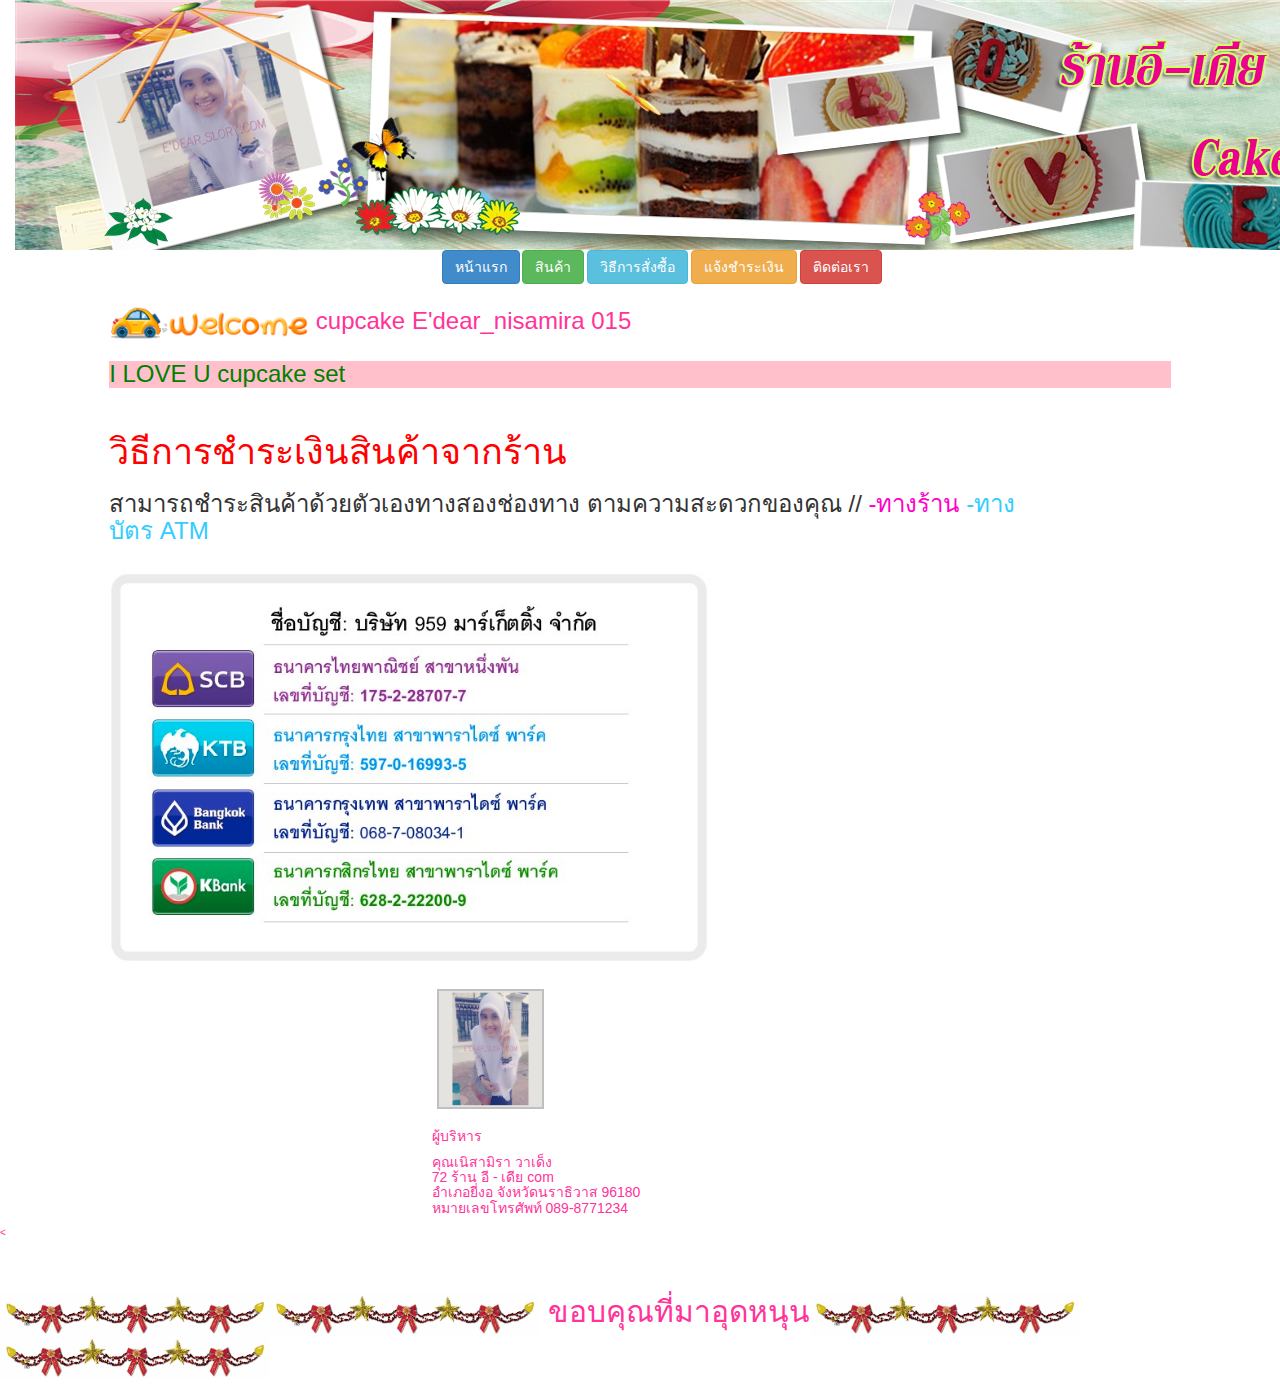
<file: brrr.html>
<!doctype html>
<html>
<head>
<meta charset="utf-8">
<title>Untitled Document</title>
<meta charset="utf-8">
    <meta http-equiv="X-UA-Compatible" content="IE=edge">
    <meta name="viewport" content="width=device-width, initial-scale=1">
    <title>Bootstrap 101 Template</title>
    <!-- Bootstrap -->
    <link href="bootstrap/css/bootstrap.min.css" rel="stylesheet">
    
    
    <script type="text/javascript" src="/highslide/highslide.js"></script>
<link rel="stylesheet" type="text/css" href="/highslide/highslide.css" />
<script type="text/javascript">
    // override Highslide settings here
    // instead of editing the highslide.js file
    hs.graphicsDir = '/highslide/graphics/';
</script>


</head>
<body>

<div class="container-fluid">


<div class="row">
  <div class="col-md-12"><img src="img/ทท1.jpg" width="1350"></div>
  </div>
  
<div class="row">  
  <div class="col-md-4"></div>
  <div class="col-md-8">

<a href ="Home.html"target="_blank"><button type="button" class="btn btn-primary">หน้าแรก </button></a>
<a href ="br.html"target="_blank"><button type="button" class="btn btn-success">สินค้า</button>
<a href ="brr.html"target="_blank"><button type="button" class="btn btn-info">วิธีการสั่งซื้อ </button>
<a href ="brrr.html"target="_blank"><button type="button" class="btn btn-warning">แจ้งชำระเงิน </button>
<a href ="aboutus.html"target="_blank"><button type="button" class="btn btn-danger">ติดต่อเรา</button></a>
</div>
</div></div>



   <div class="row">
     <div class="col-md-1"></div>
     <div class="col-md-10">
      				<h3><img src="img/100616272.jpg"width="200"><font color="#ff3399">
                    cupcake E'dear_nisamira 015</font><h/3>
                    
       <H3 style="background-color:pink;color:green">I LOVE U cupcake set </H3></div></div></div>
        <br>
        <div class="row">
      <div class="col-md-1"></div>
    <div class="col-md-9">
      <h1><font color="#FF0000">วิธีการชำระเงินสินค้าจากร้าน</font></h1>
      <h3>สามารถชำระสินค้าด้วยตัวเองทางสองช่องทาง  ตามความสะดวกของคุณ
      //<font color="#FF00CC"> -ทางร้าน <font color="#33CCFF">  -ทาง บัตร ATM</font>

<br><br>
 <img src="img/อยากสู.jpg"width="600"> 
 
 <br><br>
     
      <div class="row">  
  <div class="col-md-4"></div>
 <div class="col-md-8"><a href="img/dya.jpg" class="highslide"
       onclick="return hs.expand(this)"><a href="img/dya.jpg" class="highslide"
       onClick="return hs.expand(this)"><img src="img/dya.jpg" alt="Highslide JS"
       title="Click to enlarge" height="120" width="107" /></a></div>
  </div>
  </div>
 
 <div class="row">  
  <div class="col-md-4"></div>
 <div class="col-md-8">
  <h5><font color="#ff3399"><p>ผู้บริหาร</p>

คุณเนิสามิรา  วาเด็ง<br>
72 ร้าน อี - เดีย com<br>
อำเภอยี่งอ จังหวัดนราธิวาส 96180<br>
หมายเลขโทรศัพท์ 089-8771234
</div></div>
  </div>
 
 
 <<h2><br><img src="img/line.83.gif"width="270"><img src="img/line.83.gif"width="270">
     <font color="#ff3399">ขอบคุณที่มาอุดหนุน</font><img src="img/line.83.gif"width="270"><img src="img/line.83.gif"width="270">

</body>
</html>
</file>
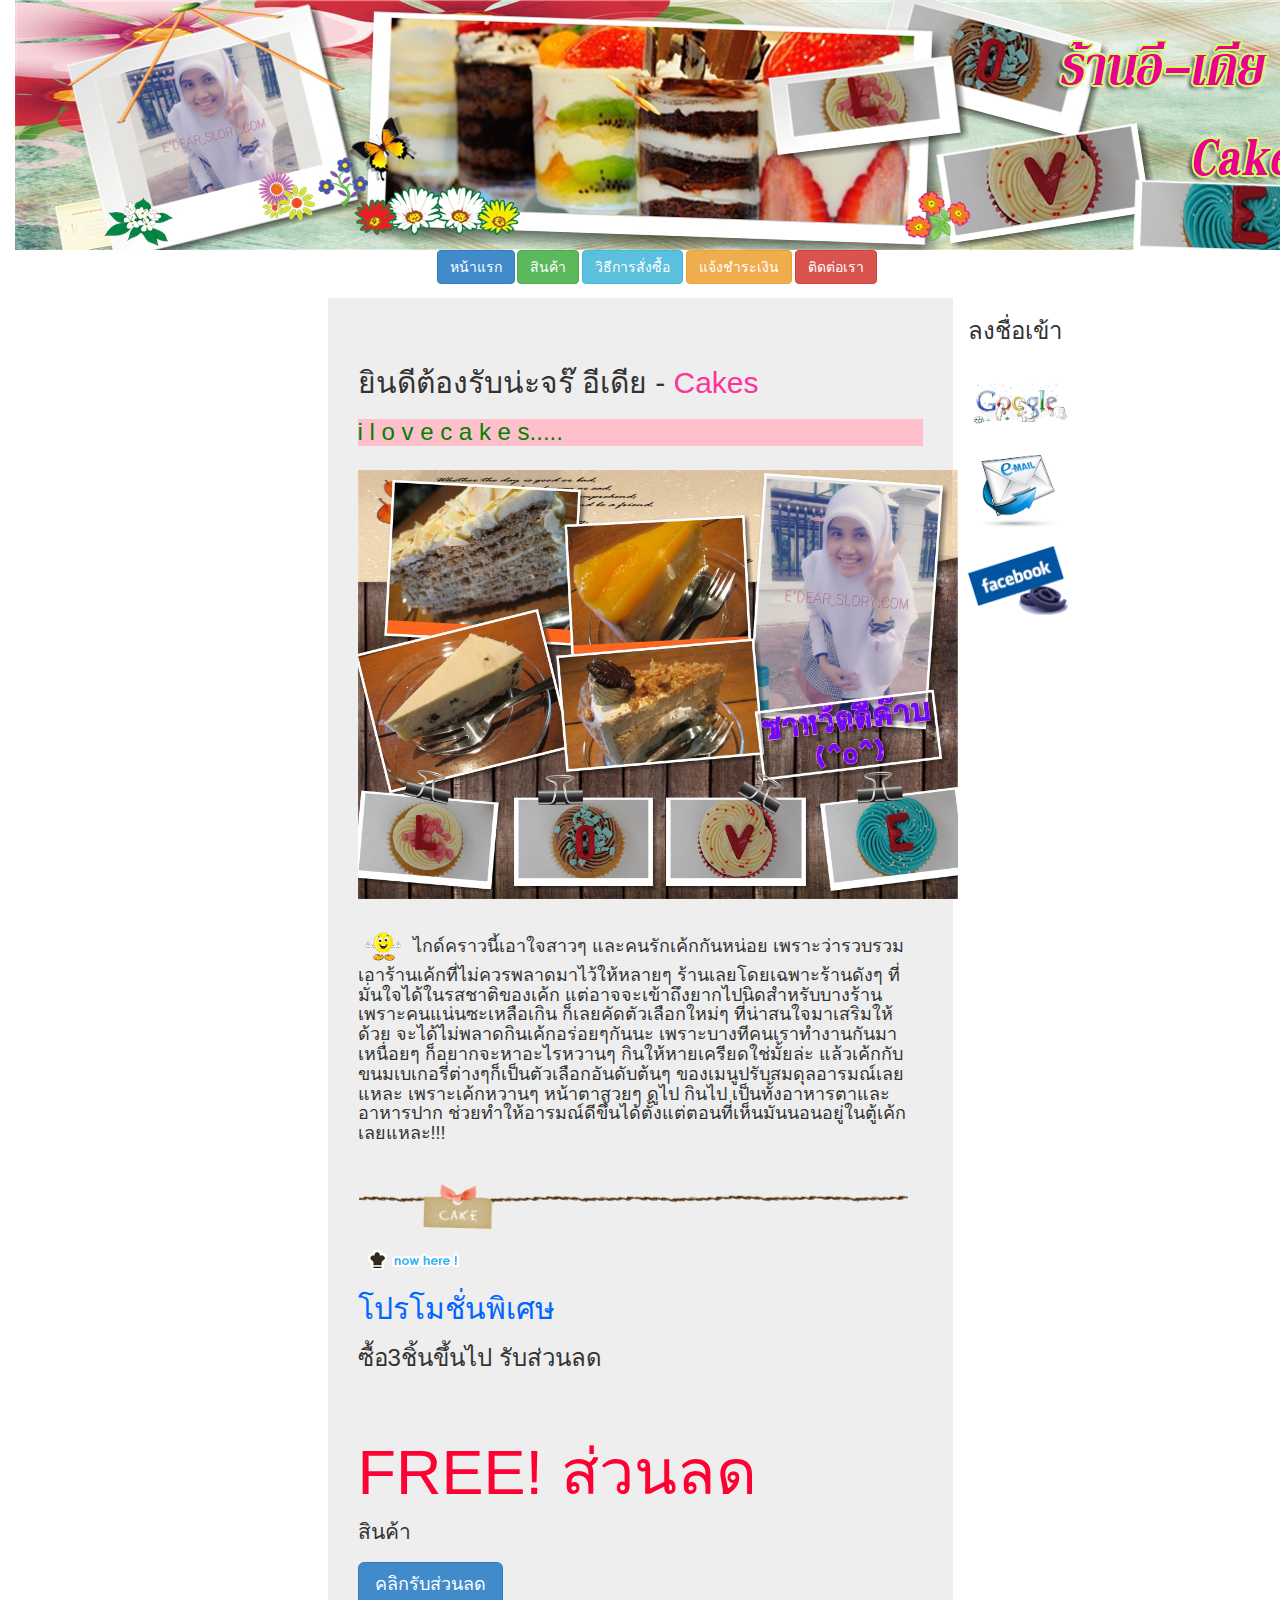
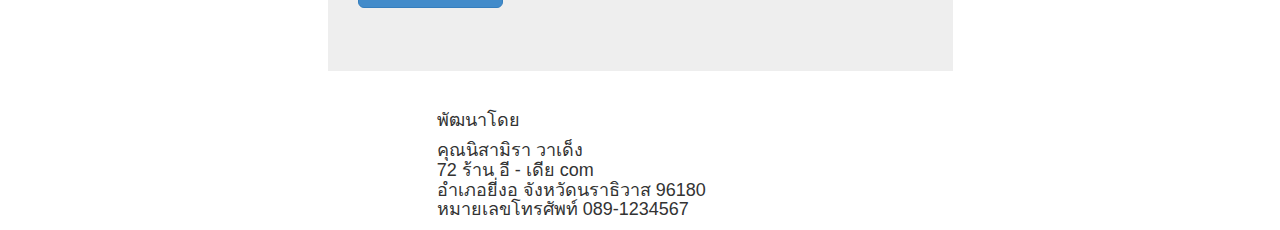
<file: home.html>
<!doctype html>
<html>
<head>
<meta charset="utf-8">
<title>Untitled Document</title>
<meta charset="utf-8">
    <meta http-equiv="X-UA-Compatible" content="IE=edge">
    <meta name="viewport" content="width=device-width, initial-scale=1">
    <title>Bootstrap 101 Template</title>
    <!-- Bootstrap -->
    <link href="bootstrap/css/bootstrap.min.css" rel="stylesheet">

</head>
<body>

<div class="container-fluid">


<div class="row">
  <div class="col-md-12"><img src="img/ทท1.jpg" width="1350"</div>
  </div>
  
<div class="row">  
  <div class="col-md-4"></div>
  <div class="col-md-8">

<button type="button" class="btn btn-primary">หน้าแรก </button>
<a href ="br.html"target="_blank"><button type="button" class="btn btn-success">สินค้า</button>
<a href ="brr.html"target="_blank"><button type="button" class="btn btn-info">วิธีการสั่งซื้อ </button>
<a href ="brrr.html"target="_blank"><button type="button" class="btn btn-warning">แจ้งชำระเงิน </button>
<a href ="aboutus.html"target="_blank"><button type="button" class="btn btn-danger">ติดต่อเรา</button></a>
</div>

</div>
    
    
   
   <br> 
   
  <div class="row">
 <div class="col-md-3"></div>
 
 <div class="col-md-6">
	<div class="jumbotron">
    <h2>ยินดีต้องรับน่ะจร๊   อีเดีย -<font color="#FF3399"> Cakes</font></h2>
    <H3 style="background-color:pink;color:green">i l o v e c a k e s.....</H3>
     </br>
    <img src="img/อท1.jpg" width="600"></br>
     <h4><br><img src="img/ภาพเคลื่อนไหว.gif" width="50">
  ไกด์คราวนี้เอาใจสาวๆ และคนรักเค้กกันหน่อย เพราะว่ารวบรวมเอาร้านเค้กที่ไม่ควรพลาดมาไว้ให้หลายๆ ร้านเลยโดยเฉพาะร้านดังๆ ที่มั่นใจได้ในรสชาติของเค้ก
      แต่อาจจะเข้าถึงยากไปนิดสำหรับบางร้าน เพราะคนแน่นซะเหลือเกิน ก็เลยคัดตัวเลือกใหม่ๆ ที่น่าสนใจมาเสริมให้ด้วย จะได้ไม่พลาดกินเค้กอร่อยๆกันนะ
      เพราะบางทีคนเราทำงานกันมาเหนื่อยๆ ก็อยากจะหาอะไรหวานๆ กินให้หายเครียดใช่มั้ยล่ะ แล้วเค้กกับขนมเบเกอรี่ต่างๆก็เป็นตัวเลือกอันดับต้นๆ
      ของเมนูปรับสมดุลอารมณ์เลยแหละ เพราะเค้กหวานๆ หน้าตาสวยๆ ดูไป กินไป เป็นทั้งอาหารตาและอาหารปาก
      ช่วยทำให้อารมณ์ดีขึ้นได้ตั้งแต่ตอนที่เห็นมันนอนอยู่ในตู้เค้กเลยแหละ!!!
     <br><br><br><img src="img/tabcake1 (1).gif" width="550">
     <br><br> <img src="img/now_here.gif"> <h2><font color="#0066FF"> โปรโมชั่นพิเศษ</font> </h2> 
     <h3>ซื้อ3ชิ้นขึ้นไป รับส่วนลด<h3></br>
   <h1><font color="#FF0033"> FREE! ส่วนลด </font></h1>
	<p>สินค้า</p>
	<p><a class="btn btn-primary btn-lg" role="button" a href="br.html">คลิกรับส่วนลด</a></p>
    
    
 <div class="col-md-4"></div></div></div>
 
   <h3>ลงชื่อเข้า</h3>
     <br><br><a href="http://www.google.com"><img src="img/winter_holiday_04_sah.gif" width="100">
    <br><br><a href="http://www.email.com"><img src="img/Reply-to-my-Email.jpg" width="100">
   <br><br><a href="https://www.facebook.com/"><img src="img/facebook_email.png" width="100"></a></br>
    </div></div>
 
 
</div>
  <div class="row">
    <div class="col-md-4"></div>
    <div class="col-md-4">
  <h4><p>พัฒนาโดย</p>

คุณนิสามิรา  วาเด็ง<br>
72 ร้าน อี - เดีย com<br>
อำเภอยี่งอ จังหวัดนราธิวาส 96180<br>
หมายเลขโทรศัพท์ 089-1234567
</div>


</div>

</body>
</html>
</file>
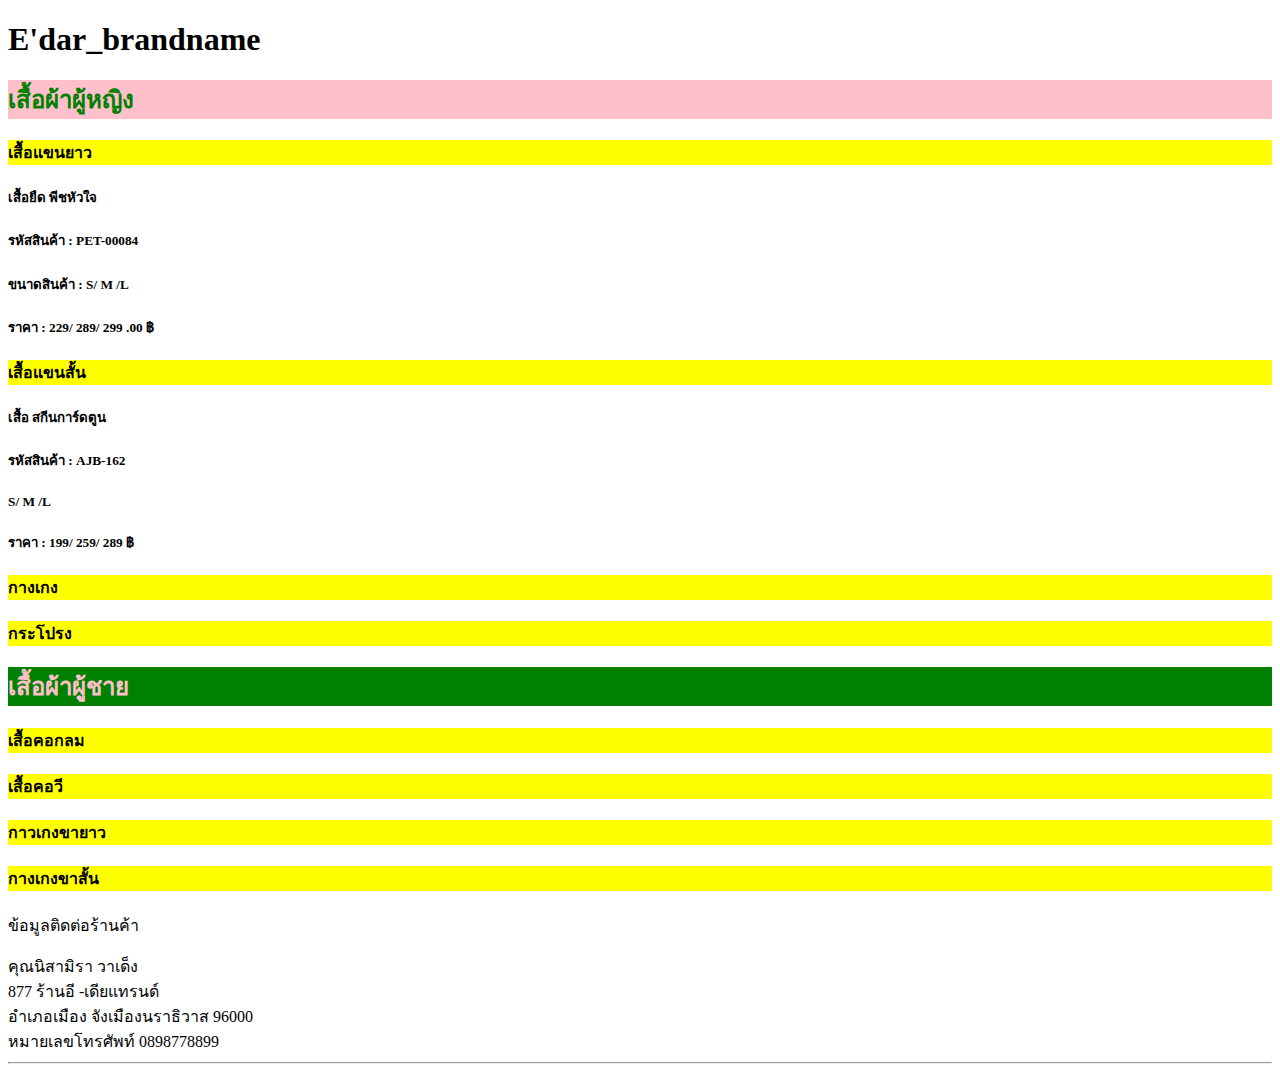
<file: product.html>
<!DOCTYPE HTML >
<html>
<HEAD>
<META charset="utf-8"/>
<style>
   #list2{
  background-color:yellow;color:black
  }
   </style>
   </head>
<BODY>

<H1>E'dar_brandname</H1>
<H2 style="background-color:pink;color:green">เสื้อผ้าผู้หญิง</H2>
<H4 id=list2>เสื้อแขนยาว</H4>
<h5> เสื้อยืด พีชหัวใจ <h5>
<h5>รหัสสินค้า  : PET-00084<h5>
<h5>ขนาดสินค้า  : S/ M /L<h5>
<h5>ราคา  : 229/ 289/ 299 .00  ฿<h5>
<H4 id=list2>เสื้อแขนสั้น</H4>
<h5> เสื้อ สกีนการ์ดตูน<h5>
<h5>รหัสสินค้า  : AJB-162<h5>
<h5>S/ M /L<h5>
<h5>ราคา : 199/ 259/ 289 ฿<h5>
<H4 id=list2>กางเกง</H4>
<H4 id=list2>กระโปรง</H4>

<H2 style="background-color:green;color:pink">เสื้อผ้าผูู้ชาย</H2>

<H4 id=list2>เสื้อคอกลม</H4>
<H4 id=list2>เสื้อคอวี</H4>
<H4 id=list2>กาวเกงขายาว</H>
<H4 id=list2>กางเกงขาสั้น</H4>

<P>ข้อมูลติดต่อร้านค้า</P>

คุณนิสามิรา  วาเด็ง<br>
877 ร้านอี -เดียแทรนด์<br>
อำเภอเมือง จังเมืองนราธิวาส 96000<br>
หมายเลขโทรศัพท์ 0898778899

</BODY>
<hr>
</html>
</file>
<file: bitnami.css>
html , body{ height:100.1%;text-align:center }

* {margin:0px; padding:0px}

img {border:0px}

a:link {color:#0f30ac !important;text-decoration: underline;}
a:hover {color:#006cff !important;text-decoration: underline;}
a:visited {color:#858585 !important;text-decoration: underline;}
a:active {color:#ff3232 !important;text-decoration: underline;}

h3 {font-size: 18px;margin-bottom:16px;color: #122355 !important;}

h4 {margin-bottom:20px;font-family: 'Lucida Grande', Tahoma, Arial, Helvetica, sans-serif;font-size: 16px;}

#header { height:96px;width:100%;/* background-image: url(img/header_bg.png);background-repeat: repeat-x; */ text-align:left }

#bitnami { padding-left:15px;width:281px;height:90px;z-index:2; }

#menu_launch_page {background-image: url(img/tabs_bg.png);background-repeat: repeat-x;width:100%;height:48px}
#menu_launch_page table {margin: 0 auto;}

#lowerContainer { position:relative;width:100%; /* background-image: url(img/sub_header_bg.png);background-repeat: repeat-x; */ padding-top:27px; }

#content {min-width:800px !important;padding-left:0px;font-family: Verdana, Arial, Helvetica, sans-serif;font-size: 12px;line-height:1.3em;text-align:center}

.module_table {margin-bottom:15px}
.module_content {text-align:left;width:509px;_width:507px;border-left:1px solid #d4d4d9;border-right:1px solid #d4d4d9;padding:0;margin:0;}
.module_content_right {width:100%}
.module_content table img {padding-left:22px}
.module_content table {width:100%}
.module_content h2 {font-size:18px;padding-bottom:16px;text-align:left;padding-left:14px;float:left;}
.module_folder {padding-left:12px;max-width:280px;float:right;display:block;padding-right:16px;font-size:10px;padding-bottom:4px;text-align:right;margin-right:0;clear:right}
.module_content p {clear:left;padding-left:14px;padding-right:18px;}
.module_access {clear:right;font-size:14px;margin-right:0px;padding-right:16px;padding-top:12px;margin-bottom:6px}
.module_access a {text-decoration: underline !important;}
.tableParagraph {width:700px; margin-left:auto; margin-right:auto;text-align:left}
.tableParagraph img {margin-right:12px;margin-bottom:12px}
</file>
<file: highslide/highslide.css>
/**
* @file: highslide.css 
* @version: 4.1.13
*/
.highslide-container div {
	font-family: Verdana, Helvetica;
	font-size: 10pt;
}
.highslide-container table {
	background: none;
}
.highslide {
	outline: none;
	text-decoration: none;
}
.highslide img {
	border: 2px solid silver;
}
.highslide:hover img {
	border-color: gray;
}
.highslide-active-anchor img {
	visibility: hidden;
}
.highslide-gallery .highslide-active-anchor img {
	border-color: black;
	visibility: visible;
	cursor: default;
}
.highslide-image {
	border-width: 2px;
	border-style: solid;
	border-color: white;
}
.highslide-wrapper, .highslide-outline {
	background: white;
}
.glossy-dark {
	background: #111;
}

.highslide-image-blur {
}
.highslide-number {
	font-weight: bold;
	color: gray;
	font-size: .9em;
}
.highslide-caption {
	display: none;
	font-size: 1em;
	padding: 5px;
	/*background: white;*/
}
.highslide-heading {
	display: none;
	font-weight: bold;
	margin: 0.4em;
}
.highslide-dimming {
	/*position: absolute;*/
	background: black;
}
a.highslide-full-expand {
   background: url(graphics/fullexpand.gif) no-repeat;
   display: block;
   margin: 0 10px 10px 0;
   width: 34px;
   height: 34px;
}
.highslide-loading {
	display: block;
	color: black;
	font-size: 9px;
	font-weight: bold;
	text-transform: uppercase;
	text-decoration: none;
	padding: 3px;
	border: 1px solid white;
	background-color: white;
	padding-left: 22px;
	background-image: url(graphics/loader.white.gif);
	background-repeat: no-repeat;
	background-position: 3px 1px;
}
a.highslide-credits,
a.highslide-credits i {
	padding: 2px;
	color: silver;
	text-decoration: none;
	font-size: 10px;
}
a.highslide-credits:hover,
a.highslide-credits:hover i {
	color: white;
	background-color: gray;
}
.highslide-move, .highslide-move * {
	cursor: move;
}

.highslide-viewport {
	display: none;
	position: fixed;
	width: 100%;
	height: 100%;
	z-index: 1;
	background: none;
	left: 0;
	top: 0;
}
.highslide-overlay {
	display: none;
}
.hidden-container {
	display: none;
}
/* Example of a semitransparent, offset closebutton */
.closebutton {
	position: relative;
	top: -15px;
	left: 15px;
	width: 30px;
	height: 30px;
	cursor: pointer;
	background: url(graphics/close.png);
	/* NOTE! For IE6, you also need to update the highslide-ie6.css file. */
}

/*****************************************************************************/
/* Thumbnail boxes for the galleries.                                        */
/* Remove these if you are not using a gallery.                              */
/*****************************************************************************/
.highslide-gallery ul {
	list-style-type: none;
	margin: 0;
	padding: 0;
}
.highslide-gallery ul li {
	display: block;
	position: relative;
	float: left;
	width: 106px;
	height: 106px;
	border: 1px solid silver;
	background: #ededed;
	margin: 2px;
	padding: 0;
	line-height: 0;
	overflow: hidden;
}
.highslide-gallery ul a {
	position: absolute;
	top: 50%;
	left: 50%;
}
.highslide-gallery ul img {
 	position: relative;
	top: -50%;
	left: -50%;
}
html>/**/body .highslide-gallery ul li {
	display: table;
	text-align: center;
}
html>/**/body .highslide-gallery ul li {
	text-align: center;
}
html>/**/body .highslide-gallery ul a {
	position: static;
	display: table-cell;
	vertical-align: middle;
}
html>/**/body .highslide-gallery ul img {
	position: static;
}

/*****************************************************************************/
/* Controls for the galleries.											     */
/* Remove these if you are not using a gallery							     */
/*****************************************************************************/
.highslide-controls {
	width: 195px;
	height: 40px;
	background: url(graphics/controlbar-white.gif) 0 -90px no-repeat;
	margin: 20px 15px 10px 0;
}
.highslide-controls ul {
	position: relative;
	left: 15px;
	height: 40px;
	list-style: none;
	margin: 0;
	padding: 0;
	background: url(graphics/controlbar-white.gif) right -90px no-repeat;

}
.highslide-controls li {
	float: left;
	padding: 5px 0;
	margin:0;
	list-style: none;
}
.highslide-controls a {
	background-image: url(graphics/controlbar-white.gif);
	display: block;
	float: left;
	height: 30px;
	width: 30px;
	outline: none;
}
.highslide-controls a.disabled {
	cursor: default;
}
.highslide-controls a.disabled span {
	cursor: default;
}
.highslide-controls a span {
	/* hide the text for these graphic buttons */
	display: none;
	cursor: pointer;
}


/* The CSS sprites for the controlbar - see http://www.google.com/search?q=css+sprites */
.highslide-controls .highslide-previous a {
	background-position: 0 0;
}
.highslide-controls .highslide-previous a:hover {
	background-position: 0 -30px;
}
.highslide-controls .highslide-previous a.disabled {
	background-position: 0 -60px !important;
}
.highslide-controls .highslide-play a {
	background-position: -30px 0;
}
.highslide-controls .highslide-play a:hover {
	background-position: -30px -30px;
}
.highslide-controls .highslide-play a.disabled {
	background-position: -30px -60px !important;
}
.highslide-controls .highslide-pause a {
	background-position: -60px 0;
}
.highslide-controls .highslide-pause a:hover {
	background-position: -60px -30px;
}
.highslide-controls .highslide-next a {
	background-position: -90px 0;
}
.highslide-controls .highslide-next a:hover {
	background-position: -90px -30px;
}
.highslide-controls .highslide-next a.disabled {
	background-position: -90px -60px !important;
}
.highslide-controls .highslide-move a {
	background-position: -120px 0;
}
.highslide-controls .highslide-move a:hover {
	background-position: -120px -30px;
}
.highslide-controls .highslide-full-expand a {
	background-position: -150px 0;
}
.highslide-controls .highslide-full-expand a:hover {
	background-position: -150px -30px;
}
.highslide-controls .highslide-full-expand a.disabled {
	background-position: -150px -60px !important;
}
.highslide-controls .highslide-close a {
	background-position: -180px 0;
}
.highslide-controls .highslide-close a:hover {
	background-position: -180px -30px;
}

/*****************************************************************************/
/* Styles for the HTML popups											     */
/* Remove these if you are not using Highslide HTML						     */
/*****************************************************************************/
.highslide-maincontent {
	display: none;
}
.highslide-html {
	background-color: white;
}
.mobile .highslide-html {
	border: 1px solid silver;
}
.highslide-html-content {
	display: none;
	width: 400px;
	padding: 0 5px 5px 5px;
}
.highslide-header {
	padding-bottom: 5px;
}
.highslide-header ul {
	margin: 0;
	padding: 0;
	text-align: right;
}
.highslide-header ul li {
	display: inline;
	padding-left: 1em;
}
.highslide-header ul li.highslide-previous, .highslide-header ul li.highslide-next {
	display: none;
}
.highslide-header a {
	font-weight: bold;
	color: gray;
	text-transform: uppercase;
	text-decoration: none;
}
.highslide-header a:hover {
	color: black;
}
.highslide-header .highslide-move a {
	cursor: move;
}
.highslide-footer {
	height: 16px;
}
.highslide-footer .highslide-resize {
	display: block;
	float: right;
	margin-top: 5px;
	height: 11px;
	width: 11px;
	background: url(graphics/resize.gif) no-repeat;
}
.highslide-footer .highslide-resize span {
	display: none;
}
.highslide-body {
}
.highslide-resize {
	cursor: nw-resize;
}

/*****************************************************************************/
/* Styles for the Individual wrapper class names.							 */
/* See www.highslide.com/ref/hs.wrapperClassName							 */
/* You can safely remove the class name themes you don't use				 */
/*****************************************************************************/

/* hs.wrapperClassName = 'draggable-header' */
.draggable-header .highslide-header {
	height: 18px;
	border-bottom: 1px solid #dddddd;
}
.draggable-header .highslide-heading {
	position: absolute;
	margin: 2px 0.4em;
}

.draggable-header .highslide-header .highslide-move {
	cursor: move;
	display: block;
	height: 16px;
	position: absolute;
	right: 24px;
	top: 0;
	width: 100%;
	z-index: 1;
}
.draggable-header .highslide-header .highslide-move * {
	display: none;
}
.draggable-header .highslide-header .highslide-close {
	position: absolute;
	right: 2px;
	top: 2px;
	z-index: 5;
	padding: 0;
}
.draggable-header .highslide-header .highslide-close a {
	display: block;
	height: 16px;
	width: 16px;
	background-image: url(graphics/closeX.png);
}
.draggable-header .highslide-header .highslide-close a:hover {
	background-position: 0 16px;
}
.draggable-header .highslide-header .highslide-close span {
	display: none;
}
.draggable-header .highslide-maincontent {
	padding-top: 1em;
}

/* hs.wrapperClassName = 'titlebar' */
.titlebar .highslide-header {
	height: 18px;
	border-bottom: 1px solid #dddddd;
}
.titlebar .highslide-heading {
	position: absolute;
	width: 90%;
	margin: 1px 0 1px 5px;
	color: #666666;
}

.titlebar .highslide-header .highslide-move {
	cursor: move;
	display: block;
	height: 16px;
	position: absolute;
	right: 24px;
	top: 0;
	width: 100%;
	z-index: 1;
}
.titlebar .highslide-header .highslide-move * {
	display: none;
}
.titlebar .highslide-header li {
	position: relative;
	top: 3px;
	z-index: 2;
	padding: 0 0 0 1em;
}
.titlebar .highslide-maincontent {
	padding-top: 1em;
}

/* hs.wrapperClassName = 'no-footer' */
.no-footer .highslide-footer {
	display: none;
}

/* hs.wrapperClassName = 'wide-border' */
.wide-border {
	background: white;
}
.wide-border .highslide-image {
	border-width: 10px;
}
.wide-border .highslide-caption {
	padding: 0 10px 10px 10px;
}

/* hs.wrapperClassName = 'borderless' */
.borderless .highslide-image {
	border: none;
}
.borderless .highslide-caption {
	border-bottom: 1px solid white;
	border-top: 1px solid white;
	background: silver;
}

/* hs.wrapperClassName = 'outer-glow' */
.outer-glow {
	background: #444;
}
.outer-glow .highslide-image {
	border: 5px solid #444444;
}
.outer-glow .highslide-caption {
	border: 5px solid #444444;
	border-top: none;
	padding: 5px;
	background-color: gray;
}

/* hs.wrapperClassName = 'colored-border' */
.colored-border {
	background: white;
}
.colored-border .highslide-image {
	border: 2px solid green;
}
.colored-border .highslide-caption {
	border: 2px solid green;
	border-top: none;
}

/* hs.wrapperClassName = 'dark' */
.dark {
	background: #111;
}
.dark .highslide-image {
	border-color: black black #202020 black;
	background: gray;
}
.dark .highslide-caption {
	color: white;
	background: #111;
}
.dark .highslide-controls,
.dark .highslide-controls ul,
.dark .highslide-controls a {
	background-image: url(graphics/controlbar-black-border.gif);
}

/* hs.wrapperClassName = 'floating-caption' */
.floating-caption .highslide-caption {
	position: absolute;
	padding: 1em 0 0 0;
	background: none;
	color: white;
	border: none;
	font-weight: bold;
}

/* hs.wrapperClassName = 'controls-in-heading' */
.controls-in-heading .highslide-heading {
	color: gray;
	font-weight: bold;
	height: 20px;
	overflow: hidden;
	cursor: default;
	padding: 0 0 0 22px;
	margin: 0;
	background: url(graphics/icon.gif) no-repeat 0 1px;
}
.controls-in-heading .highslide-controls {
	width: 105px;
	height: 20px;
	position: relative;
	margin: 0;
	top: -23px;
	left: 7px;
	background: none;
}
.controls-in-heading .highslide-controls ul {
	position: static;
	height: 20px;
	background: none;
}
.controls-in-heading .highslide-controls li {
	padding: 0;
}
.controls-in-heading .highslide-controls a {
	background-image: url(graphics/controlbar-white-small.gif);
	height: 20px;
	width: 20px;
}

.controls-in-heading .highslide-controls .highslide-move {
	display: none;
}

.controls-in-heading .highslide-controls .highslide-previous a {
	background-position: 0 0;
}
.controls-in-heading .highslide-controls .highslide-previous a:hover {
	background-position: 0 -20px;
}
.controls-in-heading .highslide-controls .highslide-previous a.disabled {
	background-position: 0 -40px !important;
}
.controls-in-heading .highslide-controls .highslide-play a {
	background-position: -20px 0;
}
.controls-in-heading .highslide-controls .highslide-play a:hover {
	background-position: -20px -20px;
}
.controls-in-heading .highslide-controls .highslide-play a.disabled {
	background-position: -20px -40px !important;
}
.controls-in-heading .highslide-controls .highslide-pause a {
	background-position: -40px 0;
}
.controls-in-heading .highslide-controls .highslide-pause a:hover {
	background-position: -40px -20px;
}
.controls-in-heading .highslide-controls .highslide-next a {
	background-position: -60px 0;
}
.controls-in-heading .highslide-controls .highslide-next a:hover {
	background-position: -60px -20px;
}
.controls-in-heading .highslide-controls .highslide-next a.disabled {
	background-position: -60px -40px !important;
}
.controls-in-heading .highslide-controls .highslide-full-expand a {
	background-position: -100px 0;
}
.controls-in-heading .highslide-controls .highslide-full-expand a:hover {
	background-position: -100px -20px;
}
.controls-in-heading .highslide-controls .highslide-full-expand a.disabled {
	background-position: -100px -40px !important;
}
.controls-in-heading .highslide-controls .highslide-close a {
	background-position: -120px 0;
}
.controls-in-heading .highslide-controls .highslide-close a:hover {
	background-position: -120px -20px;
}

/*****************************************************************************/
/* Styles for text based controls.						                     */
/* You can safely remove this if you don't use text based controls			 */
/*****************************************************************************/

.text-controls .highslide-controls {
	width: auto;
	height: auto;
	margin: 0;
	text-align: center;
	background: none;
}
.text-controls ul {
	position: static;
	background: none;
	height: auto;
	left: 0;
}
.text-controls .highslide-move {
	display: none;
}
.text-controls li {
    background-image: url(graphics/controlbar-text-buttons.png);
	background-position: right top !important;
	padding: 0;
	margin-left: 15px;
	display: block;
	width: auto;
}
.text-controls a {
    background: url(graphics/controlbar-text-buttons.png) no-repeat;
    background-position: left top !important;
    position: relative;
    left: -10px;
	display: block;
	width: auto;
	height: auto;
	text-decoration: none !important;
}
.text-controls a span {
	background: url(graphics/controlbar-text-buttons.png) no-repeat;
    margin: 1px 2px 1px 10px;
	display: block;
    min-width: 4em;
    height: 18px;
    line-height: 18px;
	padding: 1px 0 1px 18px;
    color: #333;
	font-family: "Trebuchet MS", Arial, sans-serif;
	font-size: 12px;
	font-weight: bold;
	white-space: nowrap;
}
.text-controls .highslide-next {
	margin-right: 1em;
}
.text-controls .highslide-full-expand a span {
	min-width: 0;
	margin: 1px 0;
	padding: 1px 0 1px 10px;
}
.text-controls .highslide-close a span {
	min-width: 0;
}
.text-controls a:hover span {
	color: black;
}
.text-controls a.disabled span {
	color: #999;
}

.text-controls .highslide-previous span {
	background-position: 0 -40px;
}
.text-controls .highslide-previous a.disabled {
	background-position: left top !important;
}
.text-controls .highslide-previous a.disabled span {
	background-position: 0 -140px;
}
.text-controls .highslide-play span {
	background-position: 0 -60px;
}
.text-controls .highslide-play a.disabled {
	background-position: left top !important;
}
.text-controls .highslide-play a.disabled span {
	background-position: 0 -160px;
}
.text-controls .highslide-pause span {
	background-position: 0 -80px;
}
.text-controls .highslide-next span {
	background-position: 0 -100px;
}
.text-controls .highslide-next a.disabled {
	background-position: left top !important;
}
.text-controls .highslide-next a.disabled span {
	background-position: 0 -200px;
}
.text-controls .highslide-full-expand span {
	background: none;
}
.text-controls .highslide-full-expand a.disabled {
	background-position: left top !important;
}
.text-controls .highslide-close span {
	background-position: 0 -120px;
}


/*****************************************************************************/
/* Styles for the thumbstrip.							                     */
/* See www.highslide.com/ref/hs.addSlideshow    							 */
/* You can safely remove this if you don't use a thumbstrip 				 */
/*****************************************************************************/

.highslide-thumbstrip {
	height: 100%;
	direction: ltr;
}
.highslide-thumbstrip div {
	overflow: hidden;
}
.highslide-thumbstrip table {
	position: relative;
	padding: 0;
	border-collapse: collapse;
}
.highslide-thumbstrip td {
	padding: 1px;
	/*text-align: center;*/
}
.highslide-thumbstrip a {
	outline: none;
}
.highslide-thumbstrip img {
	display: block;
	border: 1px solid gray;
	margin: 0 auto;
}
.highslide-thumbstrip .highslide-active-anchor img {
	visibility: visible;
}
.highslide-thumbstrip .highslide-marker {
	position: absolute;
	width: 0;
	height: 0;
	border-width: 0;
	border-style: solid;
	border-color: transparent; /* change this to actual background color in highslide-ie6.css */
}
.highslide-thumbstrip-horizontal div {
	width: auto;
	/* width: 100% breaks in small strips in IE */
}
.highslide-thumbstrip-horizontal .highslide-scroll-up {
	display: none;
	position: absolute;
	top: 3px;
	left: 3px;
	width: 25px;
	height: 42px;
}
.highslide-thumbstrip-horizontal .highslide-scroll-up div {
	margin-bottom: 10px;
	cursor: pointer;
	background: url(graphics/scrollarrows.png) left center no-repeat;
	height: 42px;
}
.highslide-thumbstrip-horizontal .highslide-scroll-down {
	display: none;
	position: absolute;
	top: 3px;
	right: 3px;
	width: 25px;
	height: 42px;
}
.highslide-thumbstrip-horizontal .highslide-scroll-down div {
	margin-bottom: 10px;
	cursor: pointer;
	background: url(graphics/scrollarrows.png) center right no-repeat;
	height: 42px;
}
.highslide-thumbstrip-horizontal table {
	margin: 2px 0 10px 0;
}
.highslide-viewport .highslide-thumbstrip-horizontal table {
	margin-left: 10px;
}
.highslide-thumbstrip-horizontal img {
	width: auto;
	height: 40px;
}
.highslide-thumbstrip-horizontal .highslide-marker {
	top: 47px;
	border-left-width: 6px;
	border-right-width: 6px;
	border-bottom: 6px solid gray;
}
.highslide-viewport .highslide-thumbstrip-horizontal .highslide-marker {
	margin-left: 10px;
}
.dark .highslide-thumbstrip-horizontal .highslide-marker, .highslide-viewport .highslide-thumbstrip-horizontal .highslide-marker {
	border-bottom-color: white !important;
}

.highslide-thumbstrip-vertical-overlay {
	overflow: hidden !important;
}
.highslide-thumbstrip-vertical div {
	height: 100%;
}
.highslide-thumbstrip-vertical a {
	display: block;
}
.highslide-thumbstrip-vertical .highslide-scroll-up {
	display: none;
	position: absolute;
	top: 0;
	left: 0;
	width: 100%;
	height: 25px;
}
.highslide-thumbstrip-vertical .highslide-scroll-up div {
	margin-left: 10px;
	cursor: pointer;
	background: url(graphics/scrollarrows.png) top center no-repeat;
	height: 25px;
}
.highslide-thumbstrip-vertical .highslide-scroll-down {
	display: none;
	position: absolute;
	bottom: 0;
	left: 0;
	width: 100%;
	height: 25px;
}
.highslide-thumbstrip-vertical .highslide-scroll-down div {
	margin-left: 10px;
	cursor: pointer;
	background: url(graphics/scrollarrows.png) bottom center no-repeat;
	height: 25px;
}
.highslide-thumbstrip-vertical table {
	margin: 10px 0 0 10px;
}
.highslide-thumbstrip-vertical img {
	width: 60px; /* t=5481 */
}
.highslide-thumbstrip-vertical .highslide-marker {
	left: 0;
	margin-top: 8px;
	border-top-width: 6px;
	border-bottom-width: 6px;
	border-left: 6px solid gray;
}
.dark .highslide-thumbstrip-vertical .highslide-marker, .highslide-viewport .highslide-thumbstrip-vertical .highslide-marker {
	border-left-color: white;
}

.highslide-viewport .highslide-thumbstrip-float {
	overflow: auto;
}
.highslide-thumbstrip-float ul {
	margin: 2px 0;
	padding: 0;
}
.highslide-thumbstrip-float li {
	display: block;
	height: 60px;
	margin: 0 2px;
	list-style: none;
	float: left;
}
.highslide-thumbstrip-float img {
	display: inline;
	border-color: silver;
	max-height: 56px;
}
.highslide-thumbstrip-float .highslide-active-anchor img {
	border-color: black;
}
.highslide-thumbstrip-float .highslide-scroll-up div, .highslide-thumbstrip-float .highslide-scroll-down div {
	display: none;
}
.highslide-thumbstrip-float .highslide-marker {
	display: none;
}
</file>
